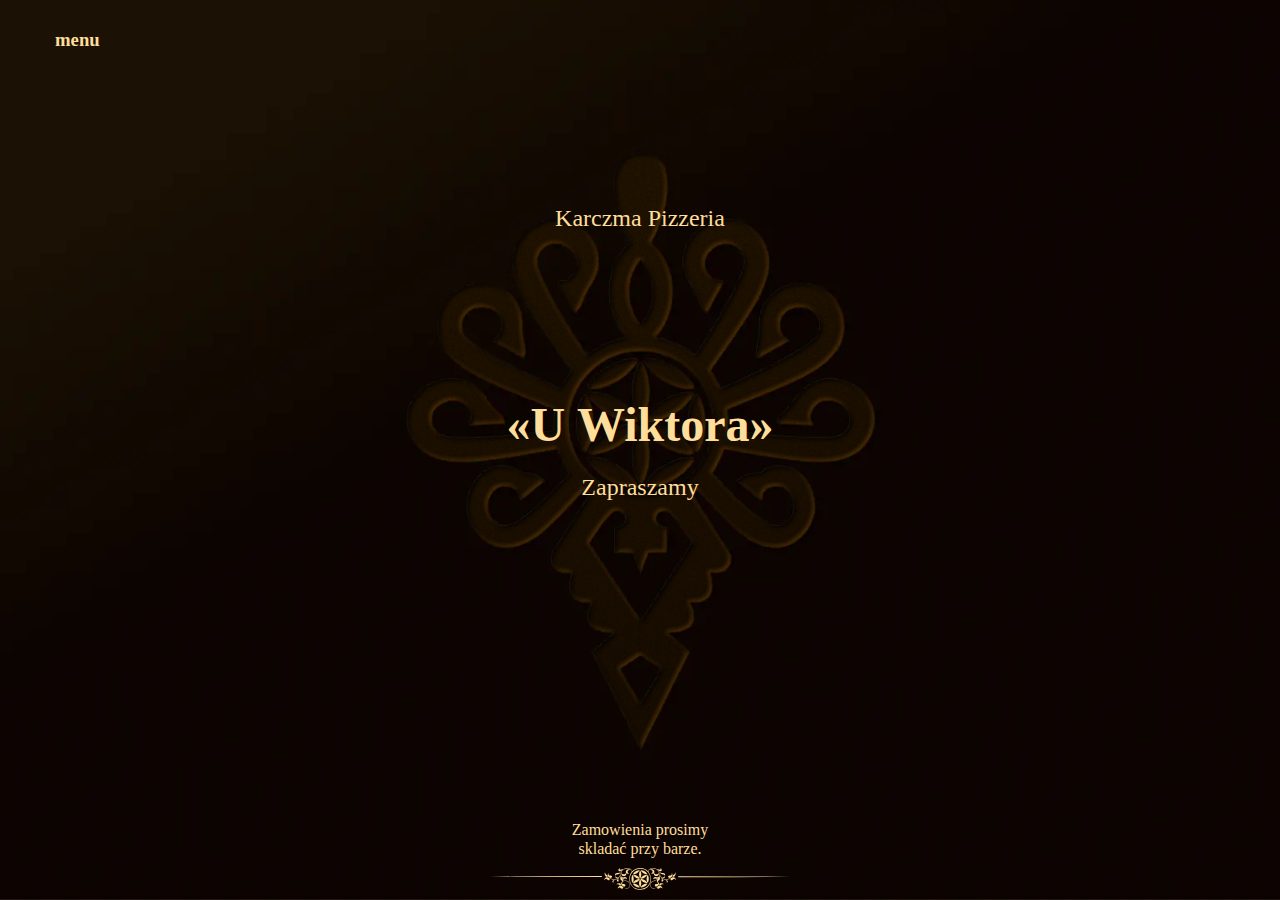
<file: index.html>
<!DOCTYPE html>
<html lang="en">

<head>
  <meta charset="UTF-8">
  <meta http-equiv="X-UA-Compatible" content="IE=edge">
  <meta name="viewport" content="width=device-width, initial-scale=1.0">
  <meta http-equiv="refresh" content="0; URL=app/index.html" />
  <!-- 0 - время через которое произойдёт переадресация, URL
  - непосредственно ссылка -->

  <title>U Wiktora / Menu</title>
</head>

<body>

</body>

</html>
</file>
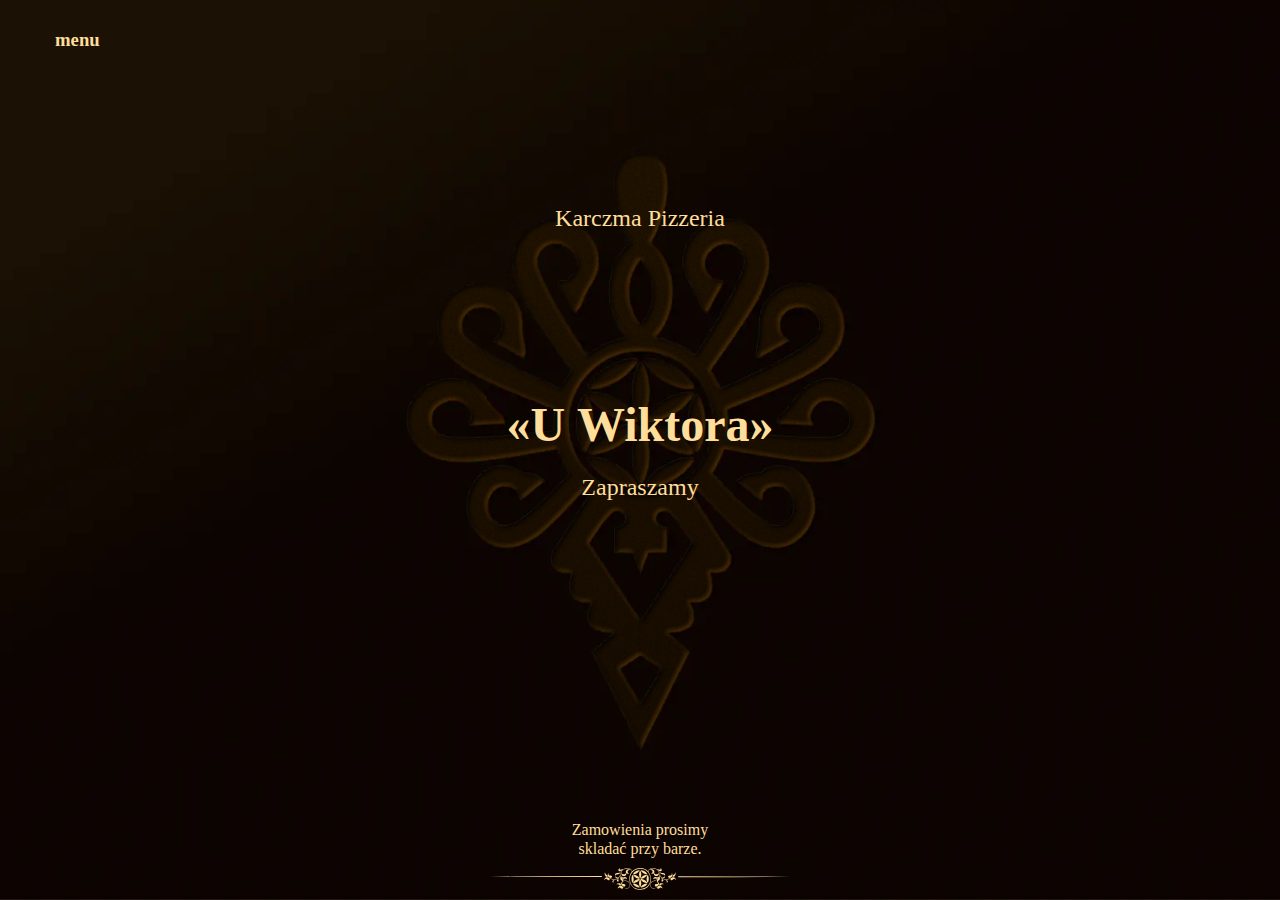
<file: app/index.html>
<!DOCTYPE html>
<html lang="ru" class="page">

<head>
  <meta charset="UTF-8">
  <meta name="viewport" content="width=device-width, initial-scale=1.0">

  <link rel="apple-touch-icon" sizes="180x180" href="favicon/apple-touch-icon.png">
  <link rel="icon" type="image/png" sizes="32x32" href="favicon/favicon-32x32.png">
  <link rel="icon" type="image/png" sizes="16x16" href="favicon/favicon-16x16.png">
  <link rel="manifest" href="favicon/site.webmanifest">
  <link rel="mask-icon" href="favicon/safari-pinned-tab.svg" color="#160b00">
  <meta name="msapplication-TileColor" content="#160b00">
  <meta name="theme-color" content="#160b00">

  <meta http-equiv="X-UA-Compatible" content="ie=edge">

  <title>Menu U Wiktora</title>

  <link rel="preload" href="fonts/ArbutusSlab-Regular.woff2" as="font" type="font/woff2" crossorigin>
  <link rel="stylesheet" href="css/vendor.css">
  <link rel="stylesheet" href="css/main.css">
  <script defer src="js/main.js"></script>
</head>

<body class="page__body">
  <div class="site-container">

    <header class="header">
  <div class="container">
    <div class="header_title">
      <h3>menu</h3>
    </div>
  </div>
</header>

    <section class="main-page">
      <p class="tavern">
        Karczma pizzeria
      </p>
      <h1 class="name-tavern">
        «U Wiktora»
      </h1>

      <p class="subtitle">Zapraszamy</p>
    </section>

    <footer class="footer">
  <div class="container">
    <p class="footer-text">
      Zamowienia prosimy <br> skladać przy barze.
    </p>
    <div class="footer-img">

    </div>
  </div>
</footer>

  </div>
</body>

</html>
</file>
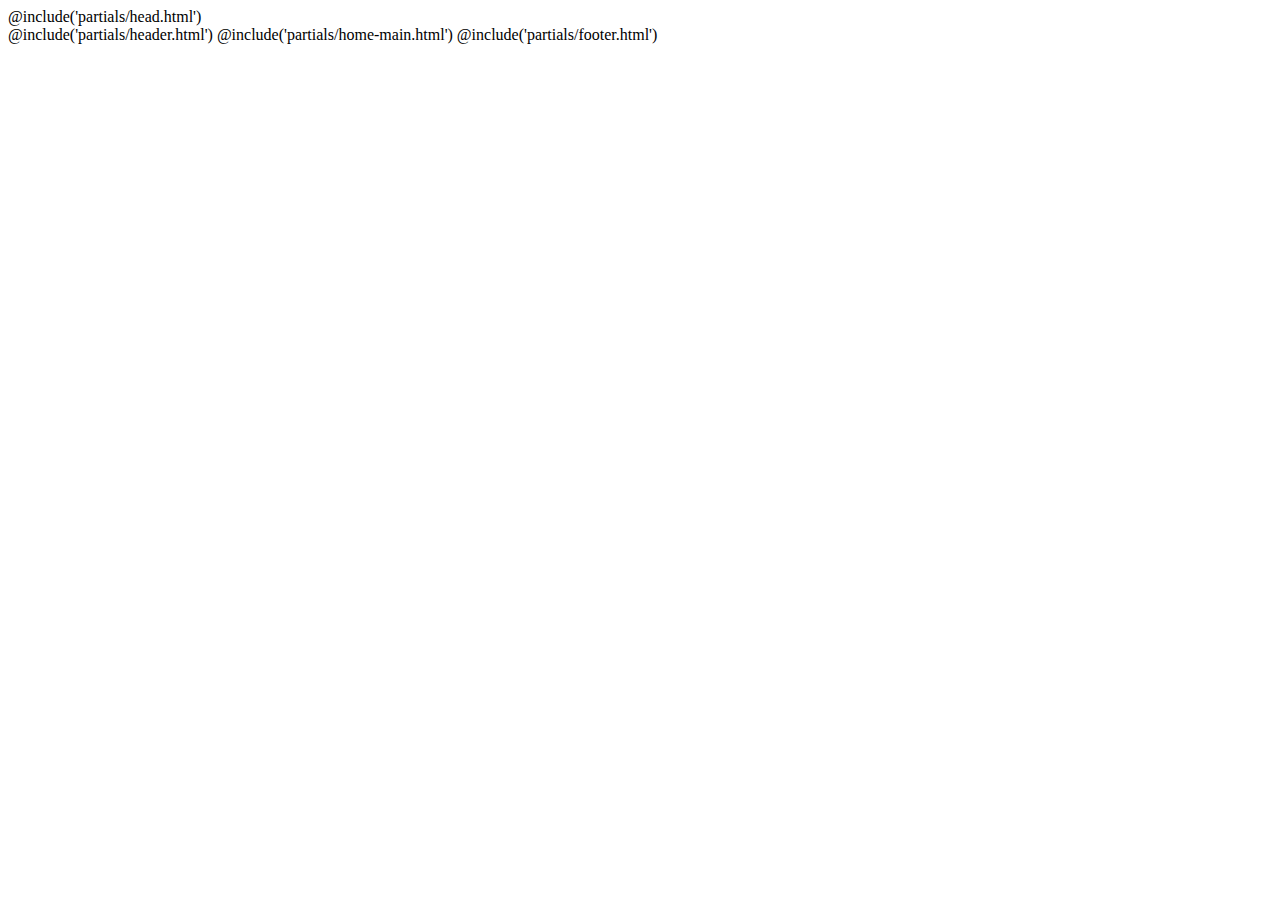
<file: src/index.html>
<!DOCTYPE html>
<html lang="pl-PL" class="page">

@include('partials/head.html')

<body class="page__body">
  <div class="site-container">

    @include('partials/header.html')

    @include('partials/home-main.html')

    @include('partials/footer.html')

  </div>
</body>

</html>
</file>
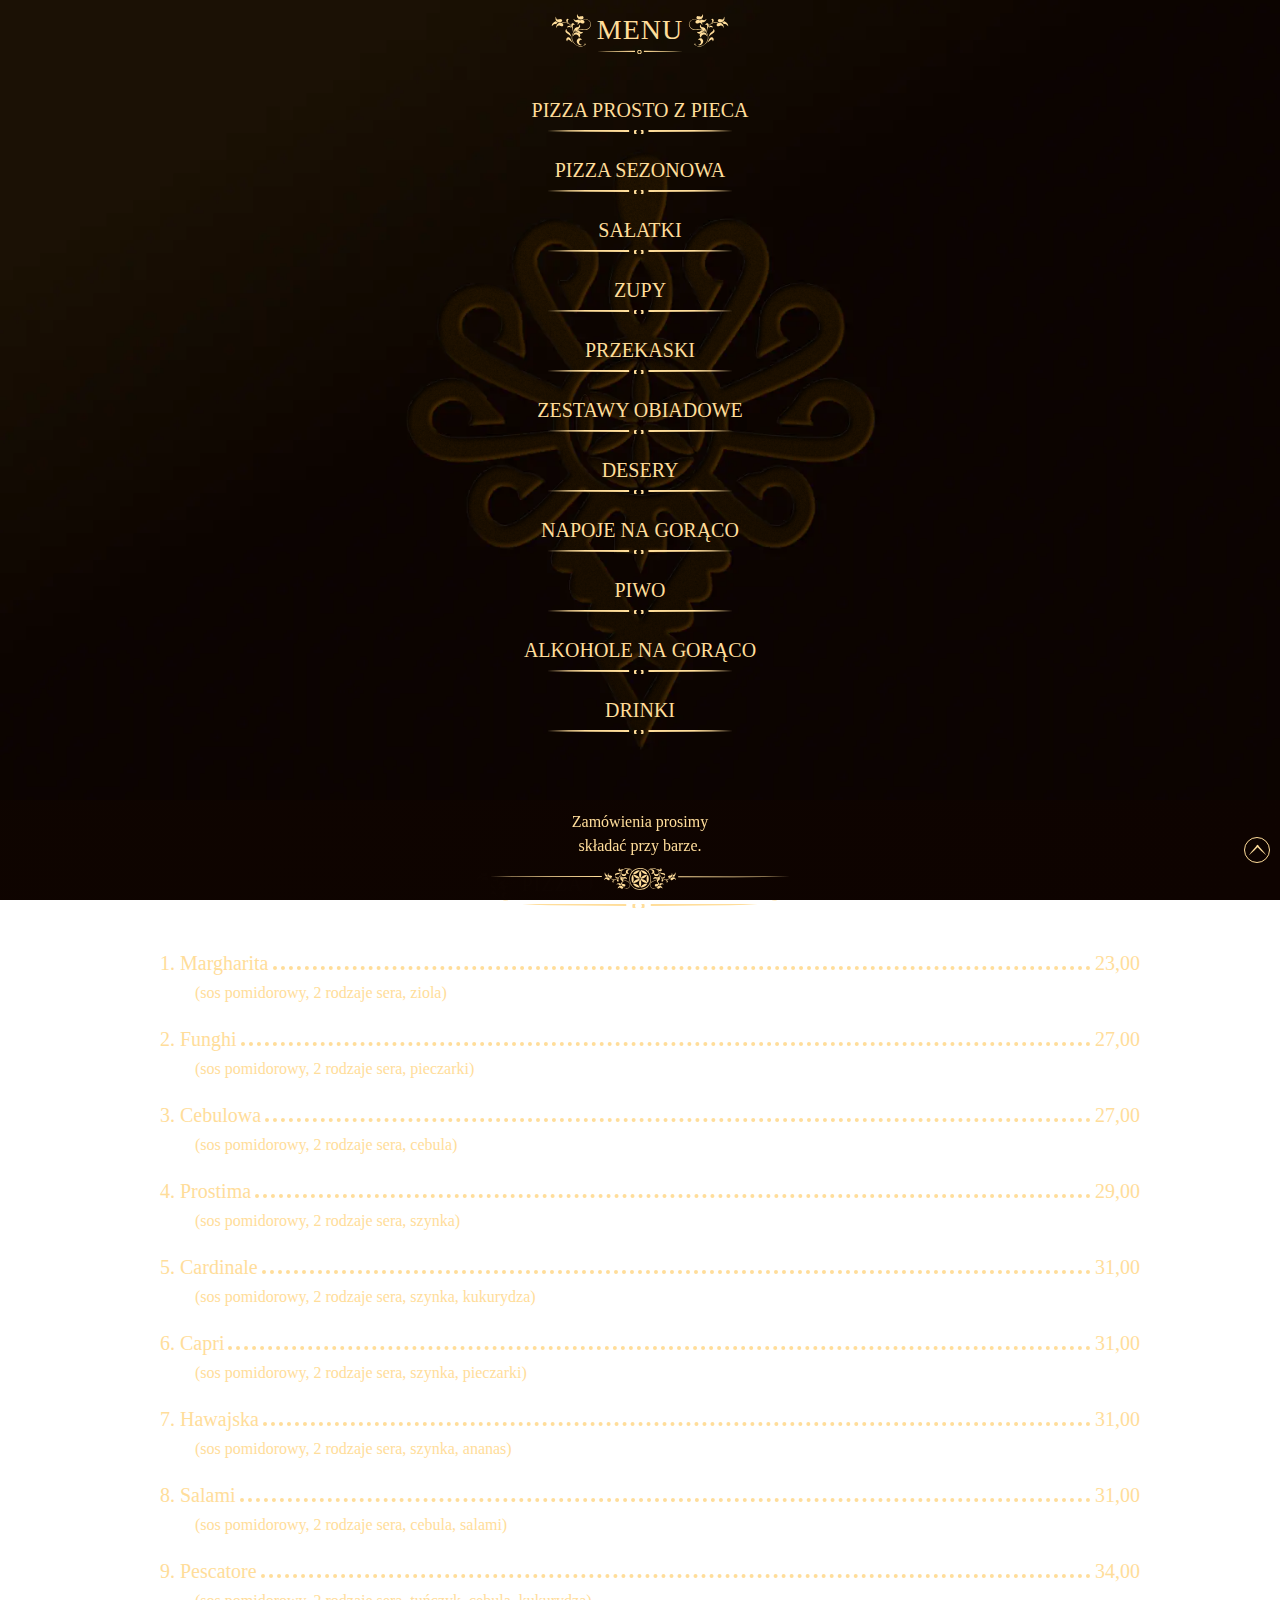
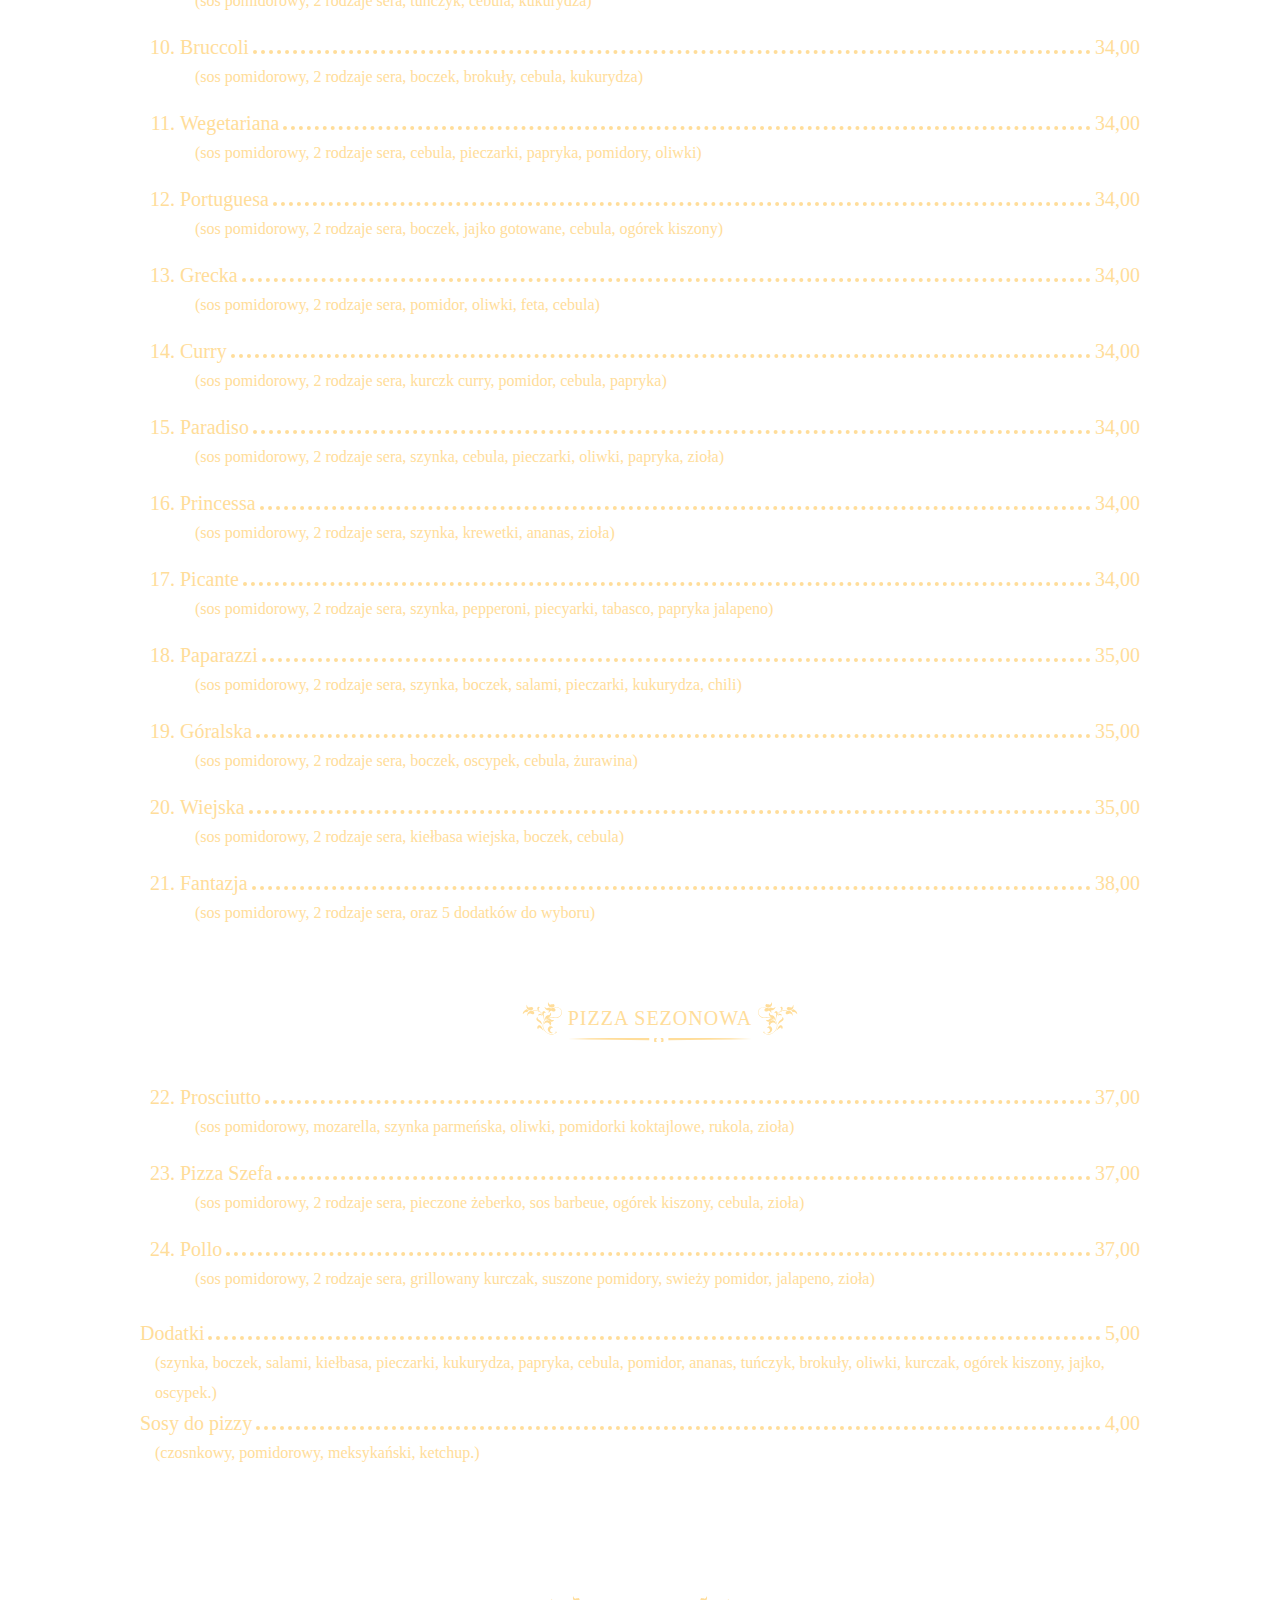
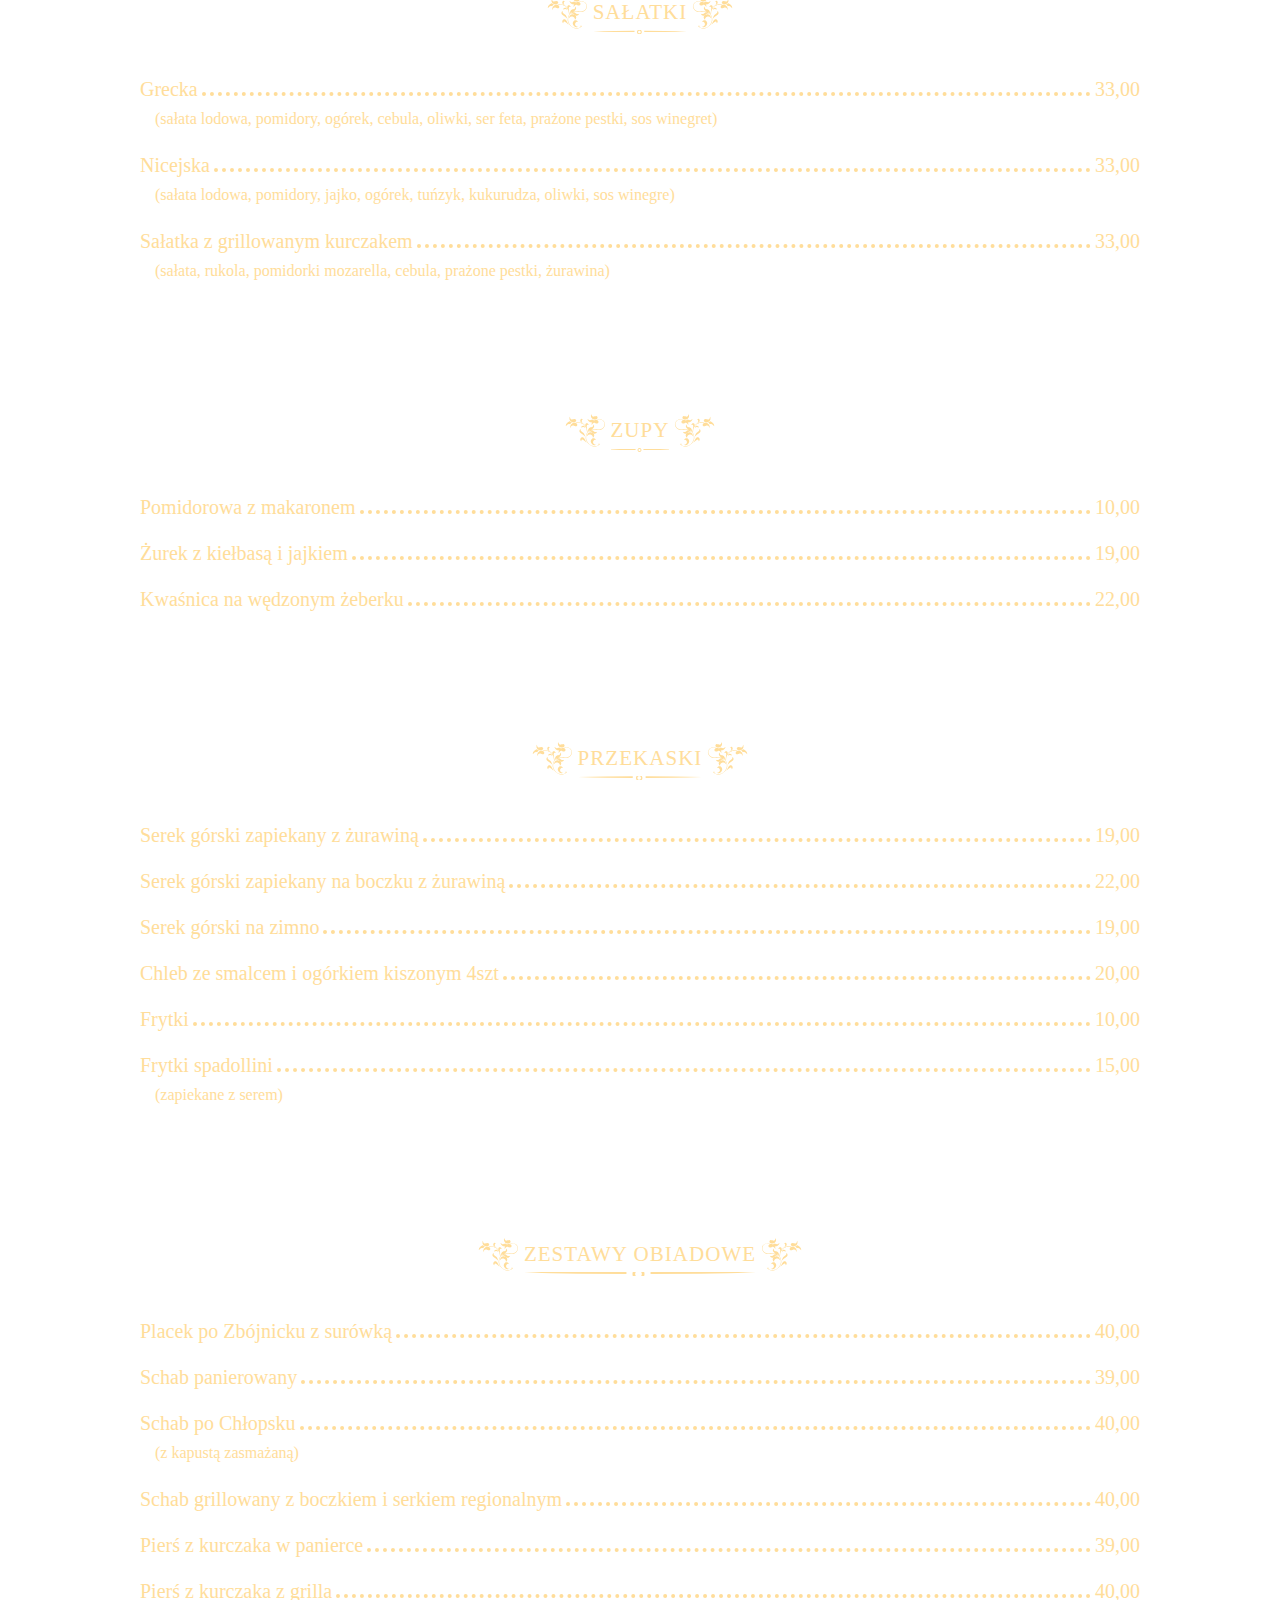
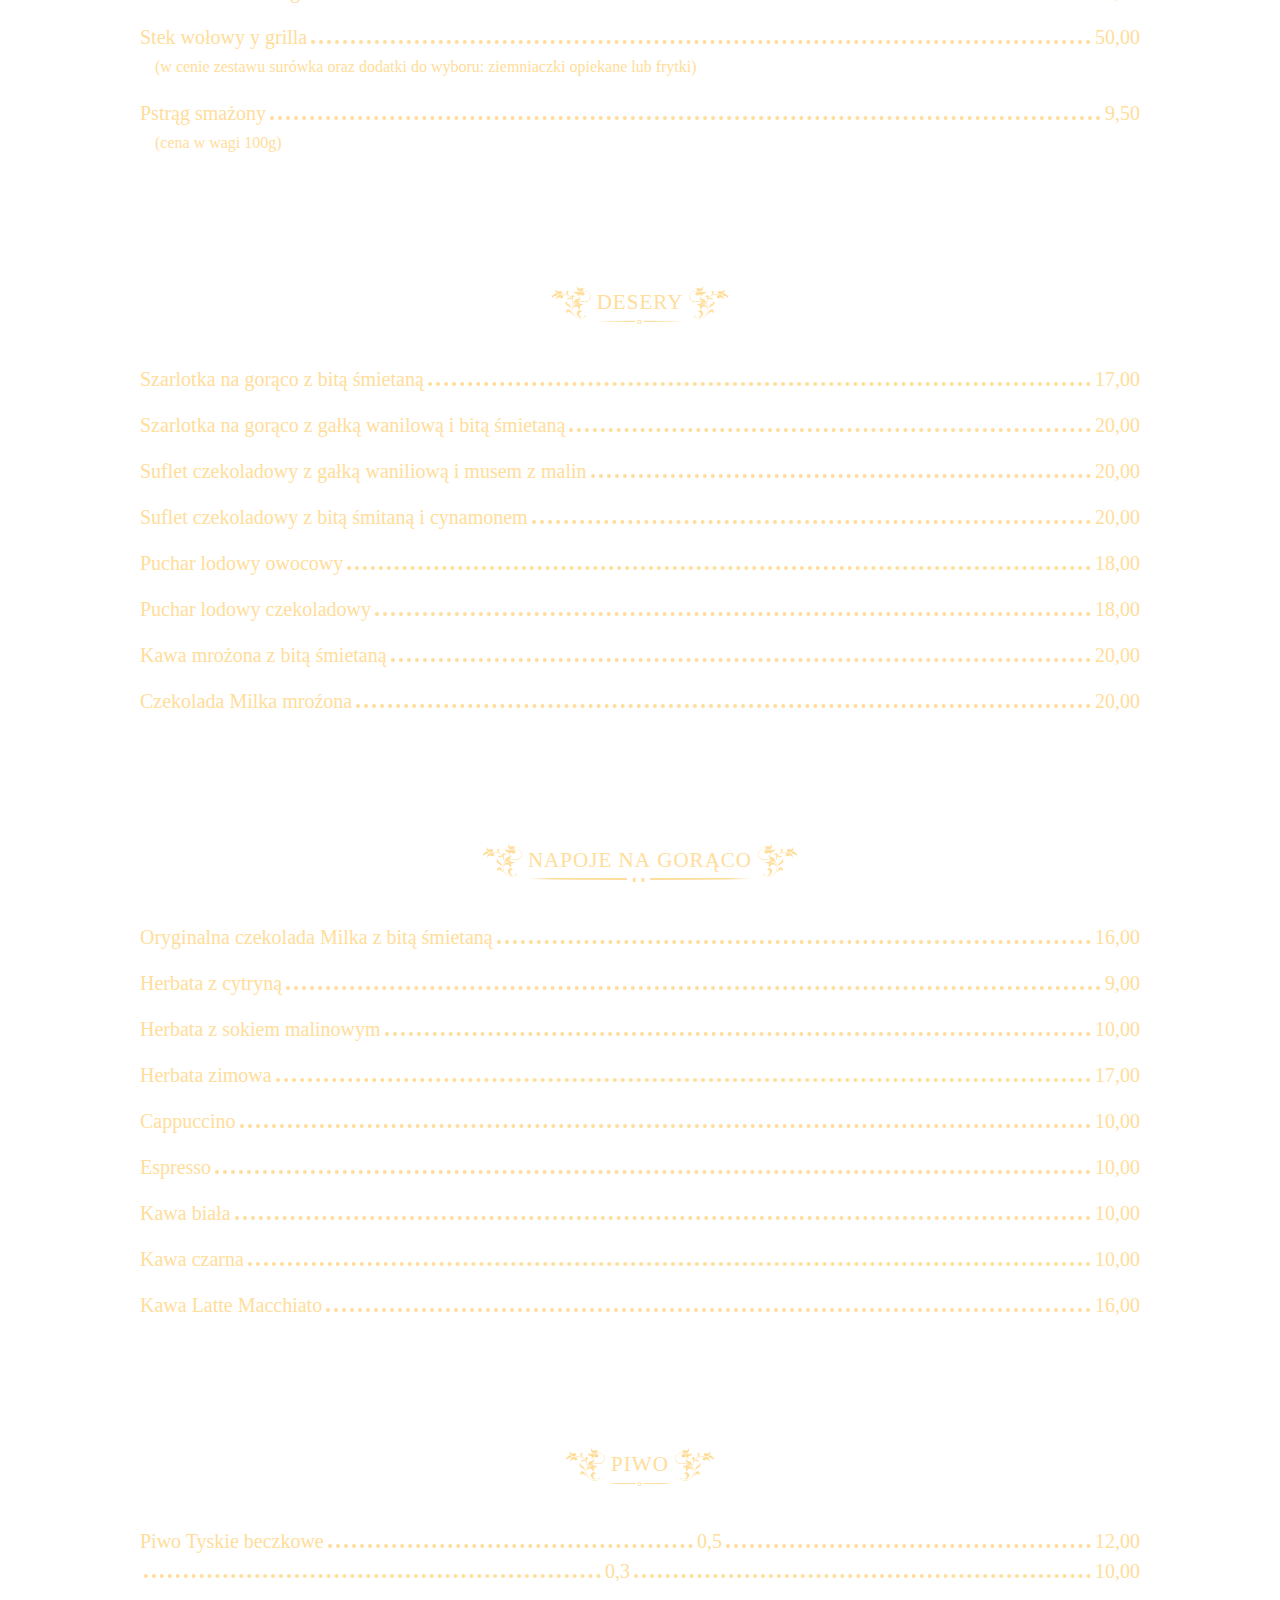
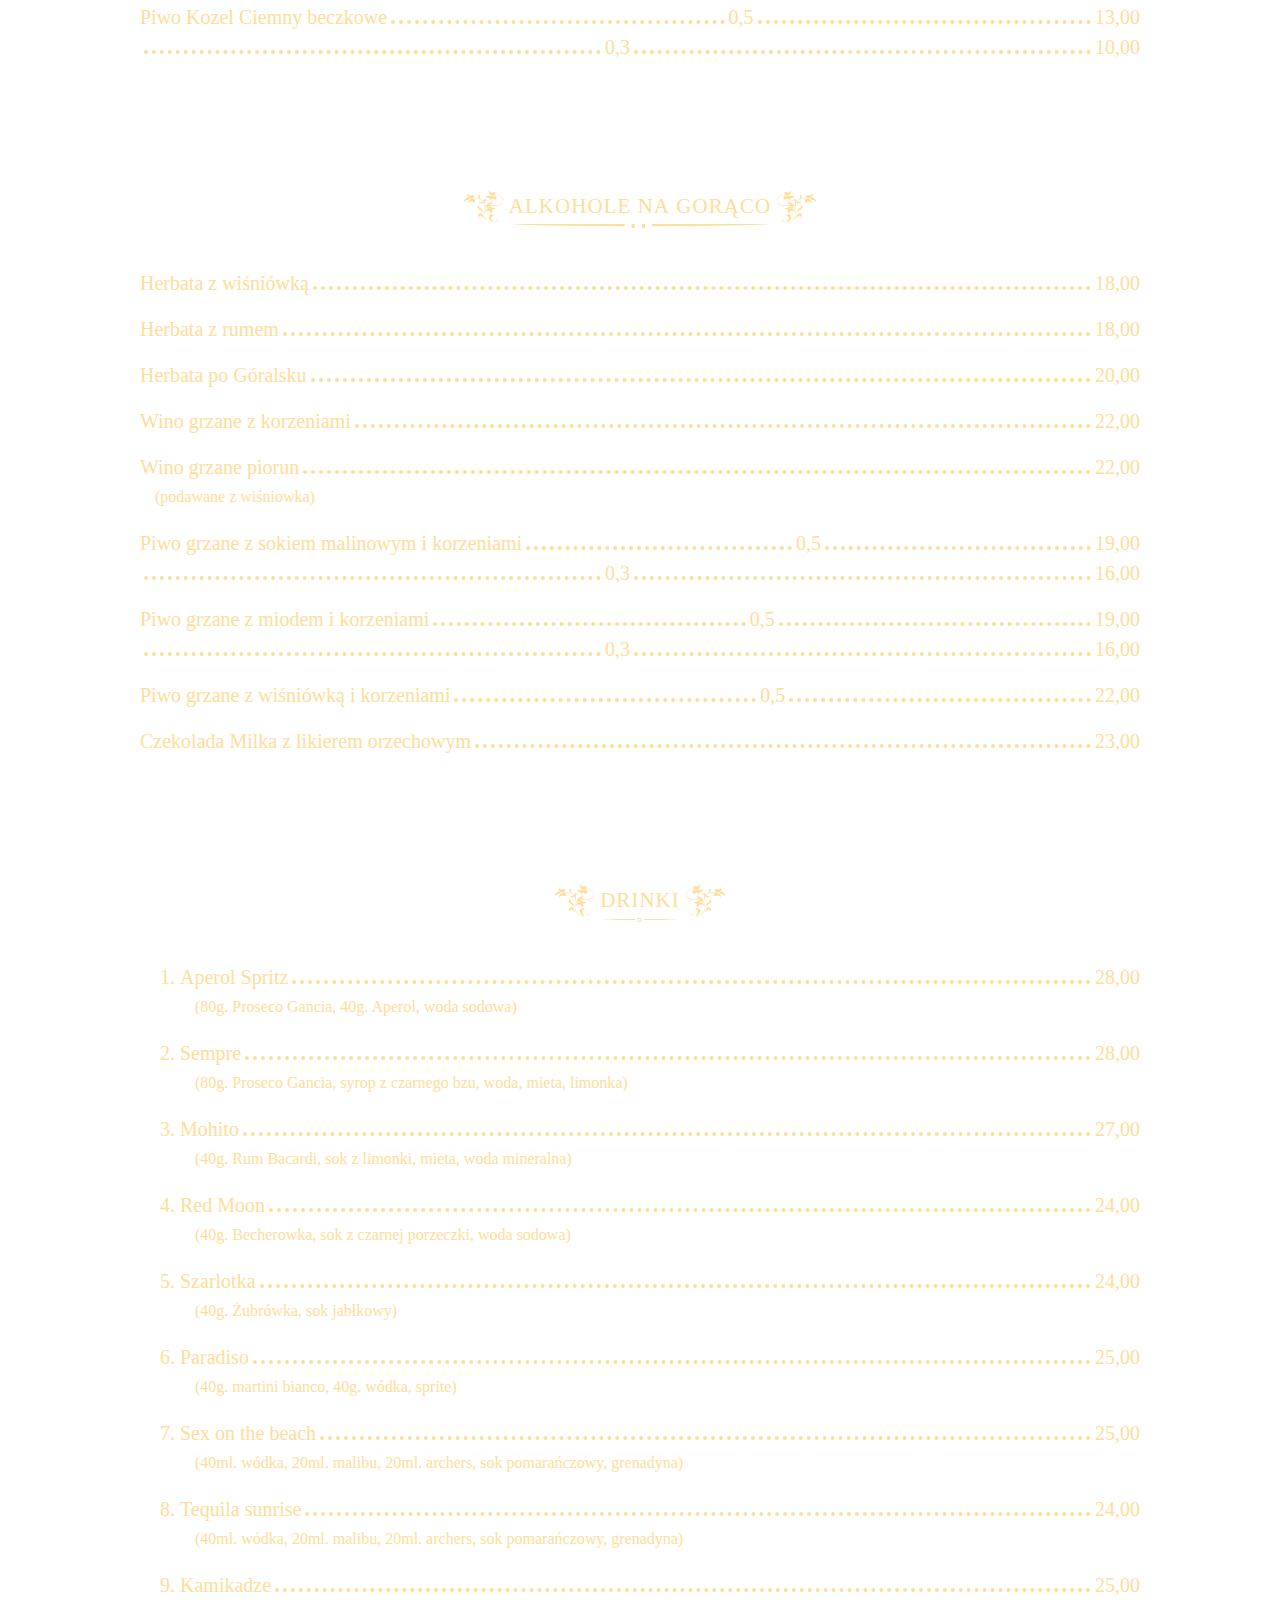
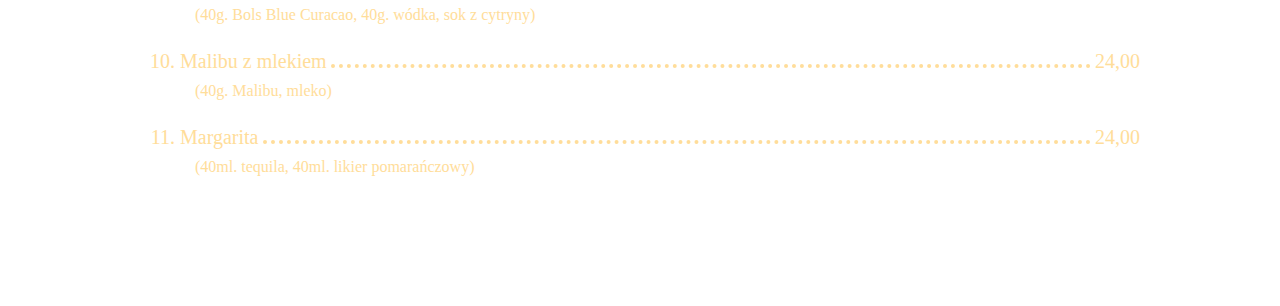
<file: app/menu.html>
<!DOCTYPE html>
<html lang="pl-PL" class="page">

<head>
  <meta charset="UTF-8">
  <meta name="viewport" content="width=device-width, initial-scale=1.0">

  <link rel="apple-touch-icon" sizes="180x180" href="favicon/apple-touch-icon.png">
  <link rel="icon" type="image/png" sizes="32x32" href="favicon/favicon-32x32.png">
  <link rel="icon" type="image/png" sizes="16x16" href="favicon/favicon-16x16.png">
  <link rel="manifest" href="favicon/site.webmanifest">
  <link rel="mask-icon" href="favicon/safari-pinned-tab.svg" color="#160b00">
  <meta name="msapplication-TileColor" content="#160b00">
  <meta name="theme-color" content="#160b00">

  <meta http-equiv="X-UA-Compatible" content="ie=edge">

  <!-- <meta http-equiv="refresh"
    content="0; URL=https://www.figma.com/file/NpbszvsPhvyvxPEkFQyTrm/U-Wiktora?node-id=73%3A2" /> -->
  <!-- 0 - время через которое произойдёт переадресация, URL
  - непосредственно ссылка -->

  <title>Menu U Wiktora</title>

  <link rel="preload" href="fonts/ArbutusSlab-Regular.woff2" as="font" type="font/woff2" crossorigin>
  <link rel="stylesheet" href="css/vendor.css">
  <link rel="stylesheet" href="css/main.css">
  <script defer src="js/main.js"></script>
</head>

<body class="page__body">
  <div class="main-page container">

    <section id="menu" class="menu__nav">
      <nav class="menu-nav">

        <div class="header__title">
          <h3 class="menu__title">menu</h3>
        </div>

        <ul class="list-reset">
          <li><a href="#pizza">pizza prosto z pieca</a></li>
          <li><a href="#seasonal">pizza sezonowa</a></li>
          <li><a href="#salatki">sałatki</a></li>
          <li><a href="#soups">zupy</a></li>
          <li><a href="#snacks">przekaski</a></li>
          <li><a href="#lunches">zestawy obiadowe</a></li>
          <li><a href="#desserts">desery</a></li>
          <li><a href="#hot-drinks">napoje na gorąco</a></li>
          <li><a href="#beer">piwo</a></li>
          <li><a href="#hot-alcohol">alkohole na gorąco</a></li>
          <li><a href="#drinking">drinki</a></li>
        </ul>
      </nav>
    </section>

    <section id="pizza" class="pizza w100procent">
      <div class="header__title ">
        <h3 class="section__title">pizza prosto z pieca</h3>
      </div>

      <ol>
        <li class="list__item">
          <p>Margharita <span class="dots"></span> <span class="price">23,00</span></p>
          <p class="components">(sos pomidorowy, 2 rodzaje sera, ziola)</p>
        </li>
        <li class="list__item">
          <p>Funghi <span class="dots"></span> <span class="price">27,00</span></p>
          <p class="components">(sos pomidorowy, 2 rodzaje sera, pieczarki)</p>
        </li>
        <li class="list__item">
          <p>Cebulowa <span class="dots"></span> <span class="price">27,00</span></p>
          <p class="components">(sos pomidorowy, 2 rodzaje sera, cebula)</p>
        </li>
        <li class="list__item">
          <p>Prostima <span class="dots"></span> <span class="price">29,00</span></p>
          <p class="components">(sos pomidorowy, 2 rodzaje sera, szynka)</p>
        </li>
        <li class="list__item">
          <p>Cardinale <span class="dots"></span> <span class="price">31,00</span></p>
          <p class="components">(sos pomidorowy, 2 rodzaje sera, szynka, kukurydza)</p>
        </li>
        <li class="list__item">
          <p>Capri <span class="dots"></span> <span class="price">31,00</span></p>
          <p class="components">(sos pomidorowy, 2 rodzaje sera, szynka, pieczarki)</p>
        </li>
        <li class="list__item">
          <p>Hawajska <span class="dots"></span> <span class="price">31,00</span></p>
          <p class="components">(sos pomidorowy, 2 rodzaje sera, szynka, ananas)</p>
        </li>
        <li class="list__item">
          <p>Salami <span class="dots"></span> <span class="price">31,00</span></p>
          <p class="components">(sos pomidorowy, 2 rodzaje sera, cebula, salami)</p>
        </li>
        <li class="list__item">
          <p>Pescatore <span class="dots"></span> <span class="price">34,00</span></p>
          <p class="components">(sos pomidorowy, 2 rodzaje sera, tuńczyk, cebula, kukurydza)</p>
        </li>
        <li class="list__item">
          <p>Bruccoli <span class="dots"></span> <span class="price">34,00</span></p>
          <p class="components">(sos pomidorowy, 2 rodzaje sera, boczek, brokuły, cebula, kukurydza)</p>
        </li>
        <li class="list__item">
          <p>Wegetariana <span class="dots"></span> <span class="price">34,00</span></p>
          <p class="components">(sos pomidorowy, 2 rodzaje sera, cebula, pieczarki, papryka, pomidory, oliwki)</p>
        </li>
        <li class="list__item">
          <p>Portuguesa <span class="dots"></span> <span class="price">34,00</span></p>
          <p class="components">(sos pomidorowy, 2 rodzaje sera, boczek,
            jajko gotowane, cebula, ogórek kiszony)</p>
        </li>
        <li class="list__item">
          <p>Grecka <span class="dots"></span> <span class="price">34,00</span></p>
          <p class="components">(sos pomidorowy, 2 rodzaje sera, pomidor, oliwki, feta, cebula)</p>
        </li>
        <li class="list__item">
          <p>Curry <span class="dots"></span> <span class="price">34,00</span></p>
          <p class="components">(sos pomidorowy, 2 rodzaje sera, kurczk curry,
            pomidor, cebula, papryka)</p>
        </li>
        <li class="list__item">
          <p>Paradiso <span class="dots"></span> <span class="price">34,00</span></p>
          <p class="components">(sos pomidorowy, 2 rodzaje sera, szynka, cebula,
            pieczarki, oliwki, papryka, zioła)</p>
        </li>
        <li class="list__item">
          <p>Princessa <span class="dots"></span> <span class="price">34,00</span></p>
          <p class="components">(sos pomidorowy, 2 rodzaje sera, szynka, krewetki, ananas, zioła)</p>
        </li>
        <li class="list__item">
          <p>Picante <span class="dots"></span> <span class="price">34,00</span></p>
          <p class="components">(sos pomidorowy, 2 rodzaje sera, szynka, pepperoni, piecyarki, tabasco, papryka
            jalapeno)</p>
        </li>
        <li class="list__item">
          <p>Paparazzi <span class="dots"></span> <span class="price">35,00</span></p>
          <p class="components">(sos pomidorowy, 2 rodzaje sera, szynka, boczek, salami, pieczarki, kukurydza, chili)
          </p>
        </li>
        <li class="list__item">
          <p>Góralska <span class="dots"></span> <span class="price">35,00</span></p>
          <p class="components">(sos pomidorowy, 2 rodzaje sera, boczek, oscypek, cebula, żurawina)
          </p>
        </li>
        <li class="list__item">
          <p>Wiejska <span class="dots"></span> <span class="price">35,00</span></p>
          <p class="components">(sos pomidorowy, 2 rodzaje sera, kiełbasa wiejska, boczek, cebula)
          </p>
        </li>
        <li class="list__item lis__item-mb">
          <p>Fantazja <span class="dots"></span> <span class="price">38,00</span></p>
          <p class="components">(sos pomidorowy, 2 rodzaje sera, oraz 5 dodatków do wyboru)
          </p>
        </li>

        <div id="seasonal" class="header__title">
          <h3 class="section__title">PIZZA SEZONOWA</h3>
        </div>

        <li class="list__item">
          <p>Prosciutto <span class="dots"></span> <span class="price">37,00</span></p>
          <p class="components">(sos pomidorowy, mozarella, szynka parmeńska,
            oliwki, pomidorki koktajlowe, rukola, zioła)
          </p>
        </li>
        <li class="list__item">
          <p>Pizza Szefa <span class="dots"></span> <span class="price">37,00</span></p>
          <p class="components">(sos pomidorowy, 2 rodzaje sera, pieczone żeberko, sos barbeue, ogórek kiszony, cebula,
            zioła)
          </p>
        </li>
        <li class="list__item">
          <p>Pollo <span class="dots"></span> <span class="price">37,00</span></p>
          <p class="components">(sos pomidorowy, 2 rodzaje sera, grillowany kurczak, suszone pomidory, swieży pomidor,
            jalapeno, zioła)
          </p>
        </li>
      </ol>

      <div class="list__item">
        <p>Dodatki <span class="dots"></span> <span class="price">5,00</span></p>
        <p class="components">
          (szynka, boczek, salami, kiełbasa, pieczarki, kukurydza, papryka, cebula, pomidor, ananas, tuńczyk, brokuły,
          oliwki, kurczak, ogórek kiszony, jajko, oscypek.)
        </p>
        <p>Sosy do pizzy <span class="dots"></span> <span class="price">4,00</span></p>
        <p class="components lis__item-mb">
          (czosnkowy, pomidorowy, meksykański, ketchup.)
        </p>
      </div>
    </section>

    <section id="salatki" class="w100procent">
      <div class="header__title ">
        <h3>sałatki</h3>
      </div>
      <ul class="list-reset">
        <li class="list__item">
          <p>Grecka <span class=" dots"></span> <span class="price">33,00</span></p>
          <p class="components">(sałata lodowa, pomidory, ogórek, cebula, oliwki, ser feta, prażone pestki, sos
            winegret)
          </p>
        </li>
        <li class="list__item">
          <p>Nicejska <span class=" dots"></span> <span class="price">33,00</span></p>
          <p class="components">(sałata lodowa, pomidory, jajko, ogórek, tuńzyk, kukurudza, oliwki, sos winegre)
          </p>
        </li>
        <li class="list__item">
          <p>Sałatka z grillowanym kurczakem <span class=" dots"></span> <span class="price">33,00</span></p>
          <p class="components">(sałata, rukola, pomidorki mozarella, cebula, prażone pestki, żurawina)
          </p>
        </li>
      </ul>
    </section>

    <section id="soups" class="w100procent">
      <div class="header__title ">
        <h3>zupy</h3>
      </div>
      <ul class="list-reset">
        <li class="list__item">
          <p>Pomidorowa z makaronem <span class="dots"></span> <span class="price">10,00</span></p>
        </li>
        <li class="list__item">
          <p>Żurek z kiełbasą i jajkiem <span class="dots"></span> <span class="price">19,00</span></p>
        </li>
        <li class="list__item">
          <p><span>Kwaśnica na wędzonym żeberku</span> <span class="dots"></span> <span class="price">22,00</span></p>
        </li>
      </ul>
    </section>

    <section id="snacks" class="w100procent">
      <div class="header__title ">
        <h3>przekaski</h3>
      </div>
      <ul class="list-reset">
        <li class="list__item">
          <p>Serek górski zapiekany z żurawiną <span class="dots"></span> <span class="price">19,00</span></p>
        </li>
        <li class="list__item">
          <p>Serek górski zapiekany na boczku z żurawiną <span class="dots"></span> <span class="price">22,00</span></p>
        </li>
        <li class="list__item">
          <p>Serek górski na zimno <span class="dots"></span> <span class="price">19,00</span></p>
        </li>
        <li class="list__item">
          <p>Chleb ze smalcem i ogórkiem kiszonym 4szt <span class="dots"></span> <span class="price">20,00</span></p>
        </li>
        <li class="list__item">
          <p>Frytki <span class="dots"></span> <span class="price">10,00</span></p>
        </li>
        <li class="list__item">
          <p>Frytki spadollini <span class="dots"></span> <span class="price">15,00</span></p>
          <p class="components">(zapiekane z serem)</p>
        </li>
      </ul>
    </section>

    <section id="lunches" class="w100procent">
      <div class="header__title ">
        <h3>zestawy obiadowe</h3>
      </div>
      <ul class="list-reset">
        <li class="list__item">
          <p>Placek po Zbójnicku z surówką <span class="dots"></span> <span class="price">40,00</span></p>
        </li>
        <li class="list__item">
          <p>Schab panierowany <span class="dots"></span> <span class="price">39,00</span></p>
        </li>
        <li class="list__item">
          <p>Schab po Chłopsku <span class="dots"></span> <span class="price">40,00</span></p>
          <p class="components">(z kapustą zasmażaną)</p>
        </li>
        <li class="list__item">
          <p>Schab grillowany z boczkiem i serkiem regionalnym<span class="dots"></span> <span
              class="price">40,00</span></p>
        </li>
        <li class="list__item">
          <p>Pierś z kurczaka w panierce <span class="dots"></span> <span class="price">39,00</span></p>
        </li>
        <li class="list__item">
          <p>Pierś z kurczaka z grilla <span class="dots"></span> <span class="price">40,00</span></p>
        </li>
        <li class="list__item">
          <p>Stek wołowy y grilla <span class="dots"></span> <span class="price">50,00</span></p>
          <p class="components">(w cenie zestawu surówka oraz dodatki do wyboru: ziemniaczki opiekane lub frytki)</p>
        </li>
        <li class="list__item">
          <p>Pstrąg smażony <span class="dots"></span> <span class="price">9,50</span></p>
          <p class="components">(cena w wagi 100g)</p>
        </li>
      </ul>
    </section>

    <section id="desserts" class="w100procent">
      <div class="header__title ">
        <h3>desery</h3>
      </div>
      <ul class="list-reset">
        <li class="list__item">
          <p>Szarlotka na gorąco z bitą śmietaną <span class="dots"></span> <span class="price">17,00</span></p>
        </li>
        <li class="list__item">
          <p>Szarlotka na gorąco z gałką wanilową i bitą śmietaną <span class="dots"></span> <span
              class="price">20,00</span></p>
        </li>
        <li class="list__item">
          <p>Suflet czekoladowy z gałką waniliową i musem z malin <span class="dots"></span> <span
              class="price">20,00</span></p>
        </li>
        <li class="list__item">
          <p>Suflet czekoladowy z bitą śmitaną i cynamonem <span class="dots"></span> <span class="price">20,00</span>
          </p>
        </li>
        <li class="list__item">
          <p>Puchar lodowy owocowy <span class="dots"></span> <span class="price">18,00</span>
          </p>
        </li>
        <li class="list__item">
          <p>Puchar lodowy czekoladowy <span class="dots"></span> <span class="price">18,00</span>
          </p>
        </li>
        <li class="list__item">
          <p>Kawa mrożona z bitą śmietaną <span class="dots"></span> <span class="price">20,00</span>
          </p>
        </li>
        <li class="list__item">
          <p>Czekolada Milka mroźona <span class="dots"></span> <span class="price">20,00</span>
          </p>
        </li>
      </ul>
    </section>

    <section id="hot-drinks" class="w100procent">
      <div class="header__title ">
        <h3>napoje na gorąco</h3>
      </div>
      <ul class="list-reset">
        <li class="list__item">
          <p>Oryginalna czekolada Milka z bitą śmietaną <span class="dots"></span> <span class="price">16,00</span></p>
        </li>
        <li class="list__item">
          <p>Herbata z cytryną <span class="dots"></span> <span class="price">9,00</span></p>
        </li>
        <li class="list__item">
          <p>Herbata z sokiem malinowym <span class="dots"></span> <span class="price">10,00</span></p>
        </li>
        <li class="list__item">
          <p>Herbata zimowa <span class="dots"></span> <span class="price">17,00</span></p>
        </li>
        <li class="list__item">
          <p>Cappuccino <span class="dots"></span> <span class="price">10,00</span></p>
        </li>
        <li class="list__item">
          <p>Espresso <span class="dots"></span> <span class="price">10,00</span></p>
        </li>
        <li class="list__item">
          <p>Kawa biała <span class="dots"></span> <span class="price">10,00</span></p>
        </li>
        <li class="list__item">
          <p>Kawa czarna <span class="dots"></span> <span class="price">10,00</span></p>
        </li>
        <li class="list__item">
          <p>Kawa Latte Macchiato <span class="dots"></span> <span class="price">16,00</span></p>
        </li>
      </ul>
    </section>

    <section id="beer" class="w100procent">
      <div class="header__title ">
        <h3>piwo</h3>
      </div>
      <ul class="list-reset">
        <li class="list__item">
          <p>Piwo Tyskie beczkowe <span class="dots"></span>0,5<span class="dots"></span> <span
              class="price">12,00</span></p>
          <p> <span class="dots"></span>0,3<span class="dots"></span> <span class="price">10,00</span></p>
        </li>
        <li class="list__item">
          <p>Piwo Kozel Ciemny beczkowe <span class="dots"></span>0,5<span class="dots"></span> <span
              class="price">13,00</span></p>
          <p> <span class="dots"></span>0,3<span class="dots"></span> <span class="price">10,00</span></p>
        </li>
      </ul>
    </section>

    <section id="hot-alcohol" class="w100procent">
      <div class="header__title ">
        <h3>alkohole na gorąco</h3>
      </div>
      <ul class="list-reset">
        <li class="list__item">
          <p>Herbata z wiśniówką <span class="dots"></span> <span class="price">18,00</span></p>
        </li>
        <li class="list__item">
          <p>Herbata z rumem <span class="dots"></span> <span class="price">18,00</span></p>
        </li>
        <li class="list__item">
          <p>Herbata po Góralsku <span class="dots"></span> <span class="price">20,00</span></p>
        </li>
        <li class="list__item">
          <p>Wino grzane z korzeniami <span class="dots"></span> <span class="price">22,00</span></p>
        </li>
        <li class="list__item">
          <p>Wino grzane piorun <span class="dots"></span> <span class="price">22,00</span></p>
          <p class="components">(podawane z wiśniowka)</p>
        </li>

        <li class="list__item">
          <p>Piwo grzane z sokiem malinowym i korzeniami <span class="dots"></span>0,5<span class="dots"></span> <span
              class="price">19,00</span></p>
          <p> <span class="dots"></span>0,3<span class="dots"></span> <span class="price">16,00</span></p>
        </li>
        <li class="list__item">
          <p>Piwo grzane z miodem i korzeniami <span class="dots"></span>0,5<span class="dots"></span> <span
              class="price">19,00</span></p>
          <p> <span class="dots"></span>0,3<span class="dots"></span> <span class="price">16,00</span></p>
        </li>
        <li class="list__item">
          <p>Piwo grzane z wiśniówką i korzeniami <span class="dots"></span>0,5<span class="dots"></span> <span
              class="price">22,00</span></p>
        </li>
        <li class="list__item">
          <p>Czekolada Milka z likierem orzechowym<span class="dots"></span> <span class="price">23,00</span></p>
        </li>

      </ul>
    </section>

    <section id="drinking" class="w100procent">
      <div class="header__title ">
        <h3>drinki</h3>
      </div>
      <ol>
        <li class="list__item">
          <p>Aperol Spritz <span class="dots"></span> <span class="price">28,00</span></p>
          <p class="components">(80g. Proseco Gancia, 40g. Aperol, woda sodowa)</p>
        </li>
        <li class="list__item">
          <p>Sempre <span class="dots"></span> <span class="price">28,00</span></p>
          <p class="components">
            (80g. Proseco Gancia, syrop z czarnego bzu, woda, mieta, limonka)
          </p>
        </li>
        <li class="list__item">
          <p>Mohito <span class="dots"></span> <span class="price">27,00</span></p>
          <p class="components">
            (40g. Rum Bacardi, sok z limonki, mieta, woda mineralna)
          </p>
        </li>
        <li class="list__item">
          <p>Red Moon <span class="dots"></span> <span class="price">24,00</span></p>
          <p class="components">
            (40g. Becherowka, sok z czarnej porzeczki, woda sodowa)
          </p>
        </li>
        <li class="list__item">
          <p>Szarlotka <span class="dots"></span> <span class="price">24,00</span></p>
          <p class="components">
            (40g. Żubrówka, sok jabłkowy)
          </p>
        </li>
        <li class="list__item">
          <p>Paradiso <span class="dots"></span> <span class="price">25,00</span></p>
          <p class="components">
            (40g. martini bianco, 40g. wódka, sprite)
          </p>
        </li>
        <li class="list__item">
          <p>Sex on the beach <span class="dots"></span> <span class="price">25,00</span></p>
          <p class="components">
            (40ml. wódka, 20ml. malibu, 20ml. archers, sok pomarańczowy, grenadyna)
          </p>
        </li>
        <li class="list__item">
          <p>Tequila sunrise <span class="dots"></span> <span class="price">24,00</span></p>
          <p class="components">
            (40ml. wódka, 20ml. malibu, 20ml. archers, sok pomarańczowy, grenadyna)
          </p>
        </li>
        <li class="list__item">
          <p>Kamikadze <span class="dots"></span> <span class="price">25,00</span></p>
          <p class="components">
            (40g. Bols Blue Curacao, 40g. wódka, sok z cytryny)
          </p>
        </li>
        <li class="list__item">
          <p>Malibu z mlekiem <span class="dots"></span> <span class="price">24,00</span></p>
          <p class="components">
            (40g. Malibu, mleko)
          </p>
        </li>
        <li class="list__item">
          <p>Margarita <span class="dots"></span> <span class="price">24,00</span></p>
          <p class="components">
            (40ml. tequila, 40ml. likier pomarańczowy)
          </p>
        </li>
      </ol>
    </section>

    <footer class="footer footer-menu">
      <div class="container">
        <p class="footer-text">
          Zamówienia prosimy <br> składać przy barze.
        </p>
        <div class="footer-img">

        </div>
      </div>
      <button class="btn-reset btn__up">
        <a class="btn__up-link" href="#menu"></a>
      </button>
    </footer>
</body>

</html>
</file>
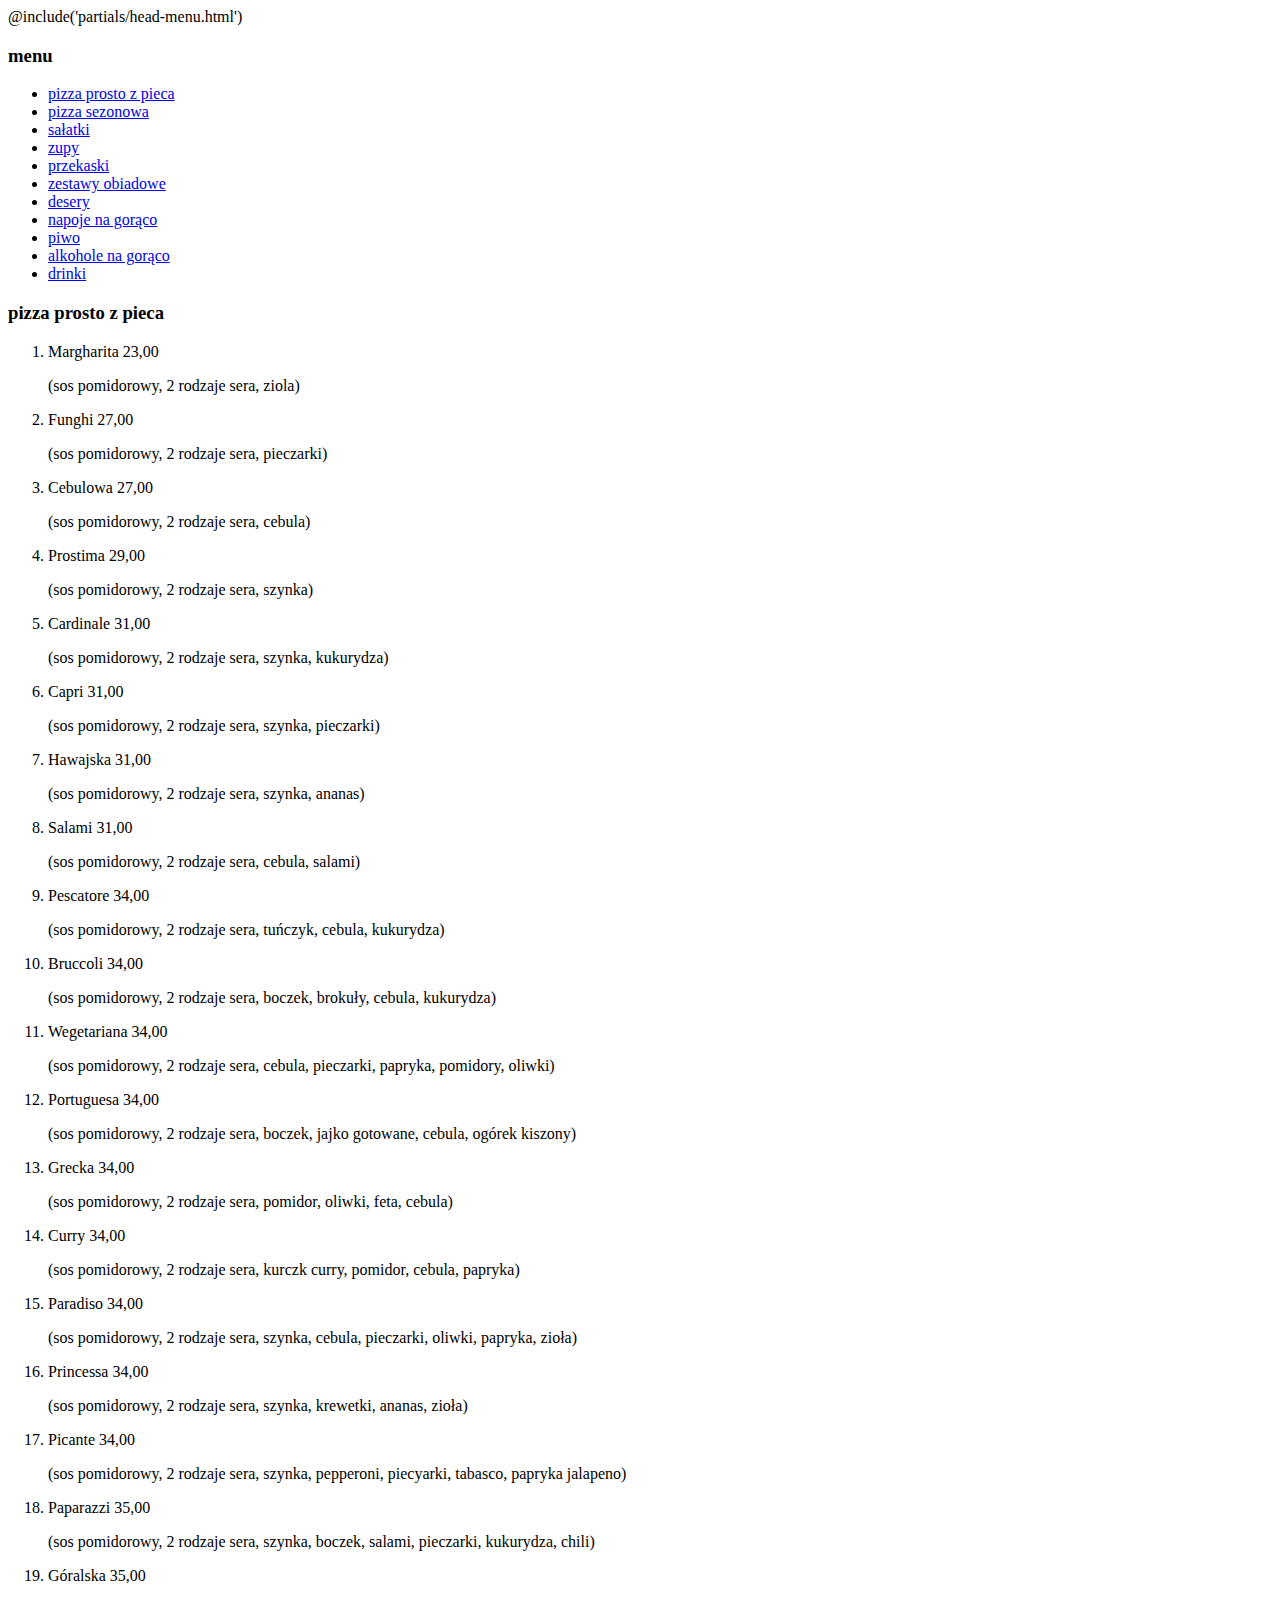
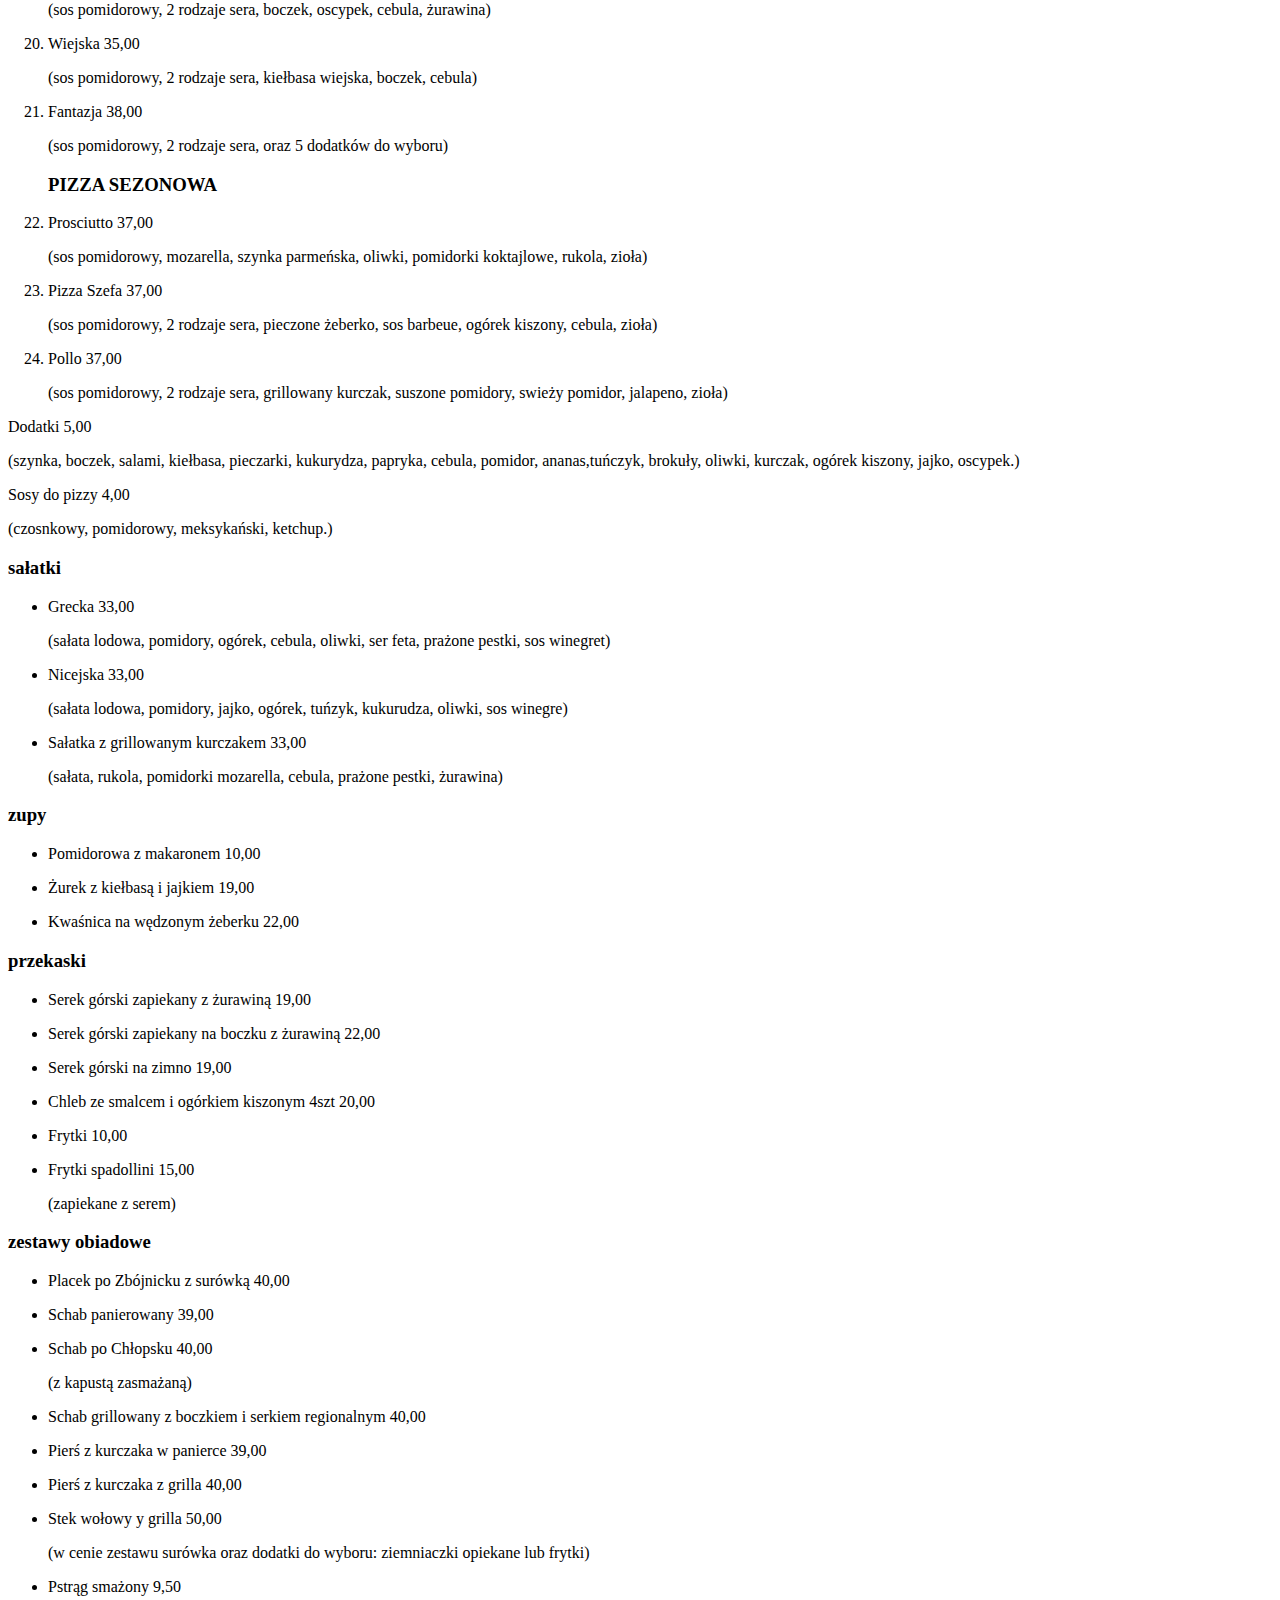
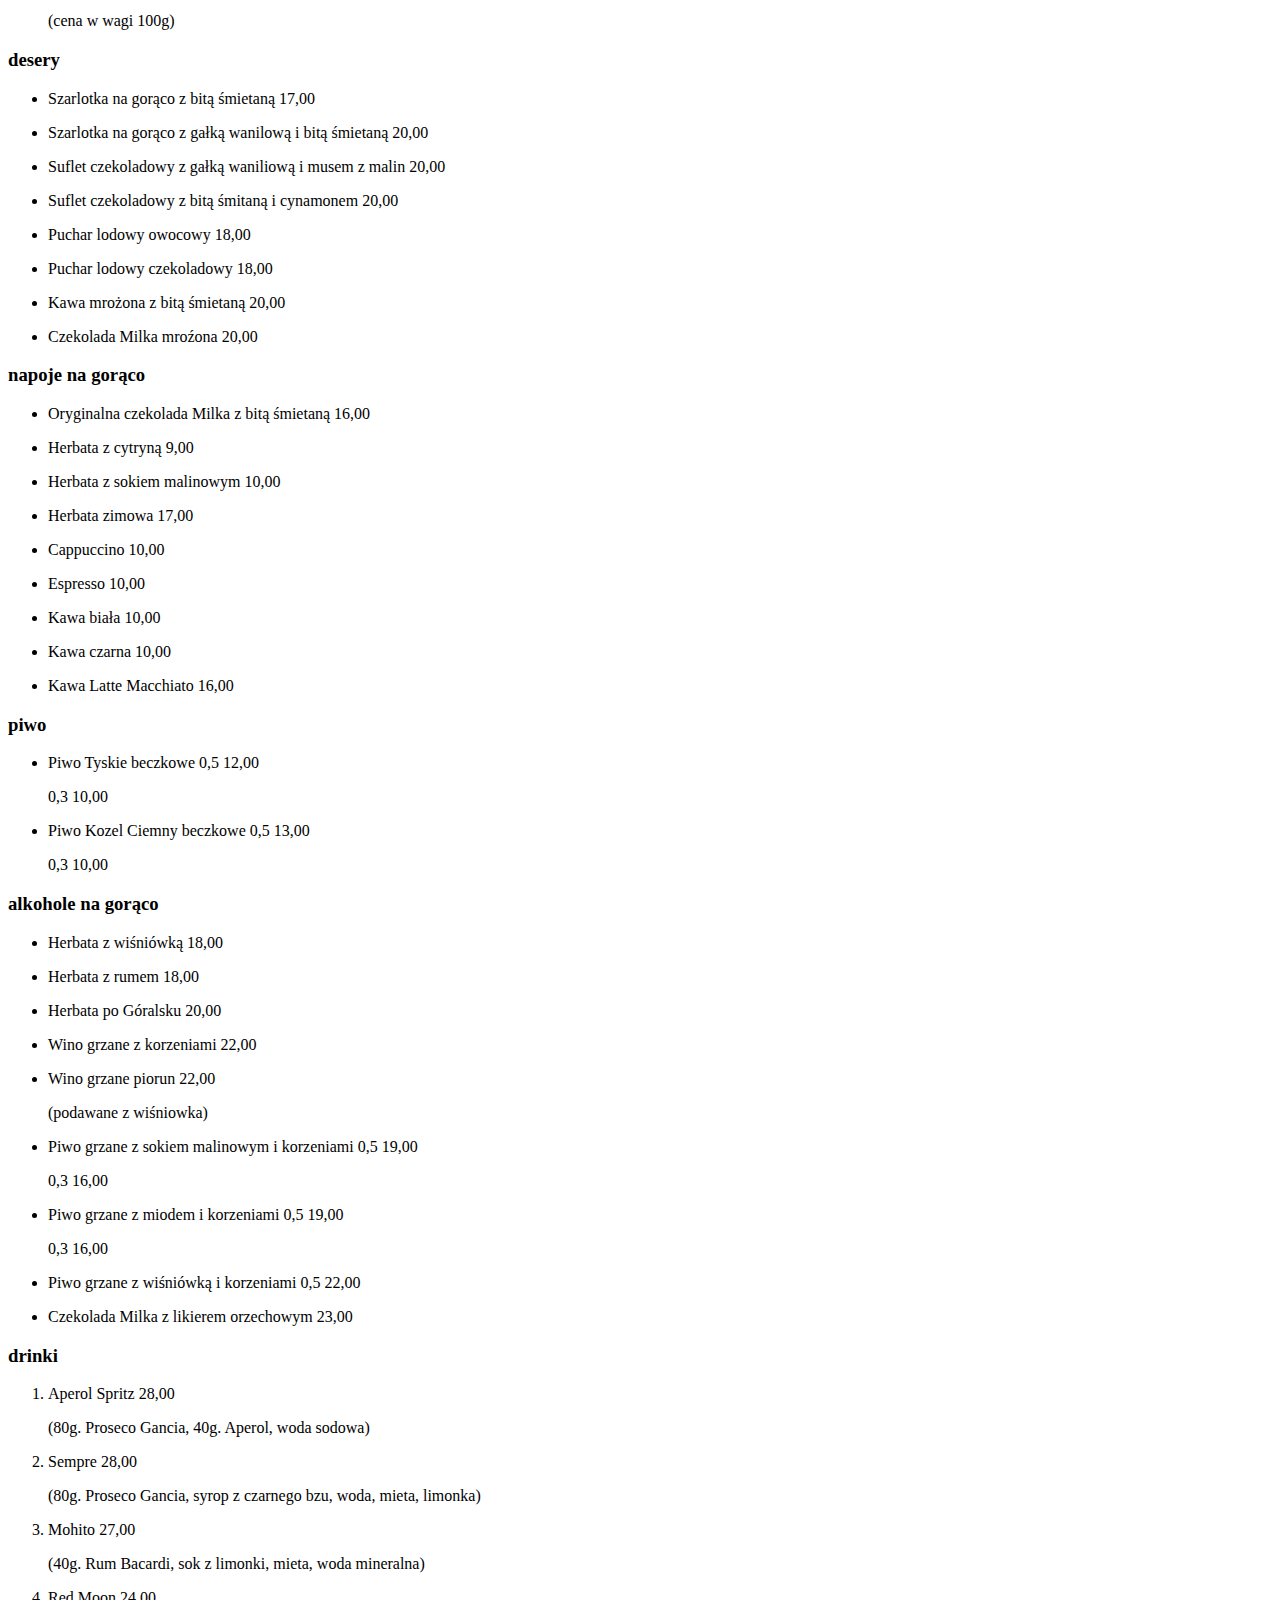
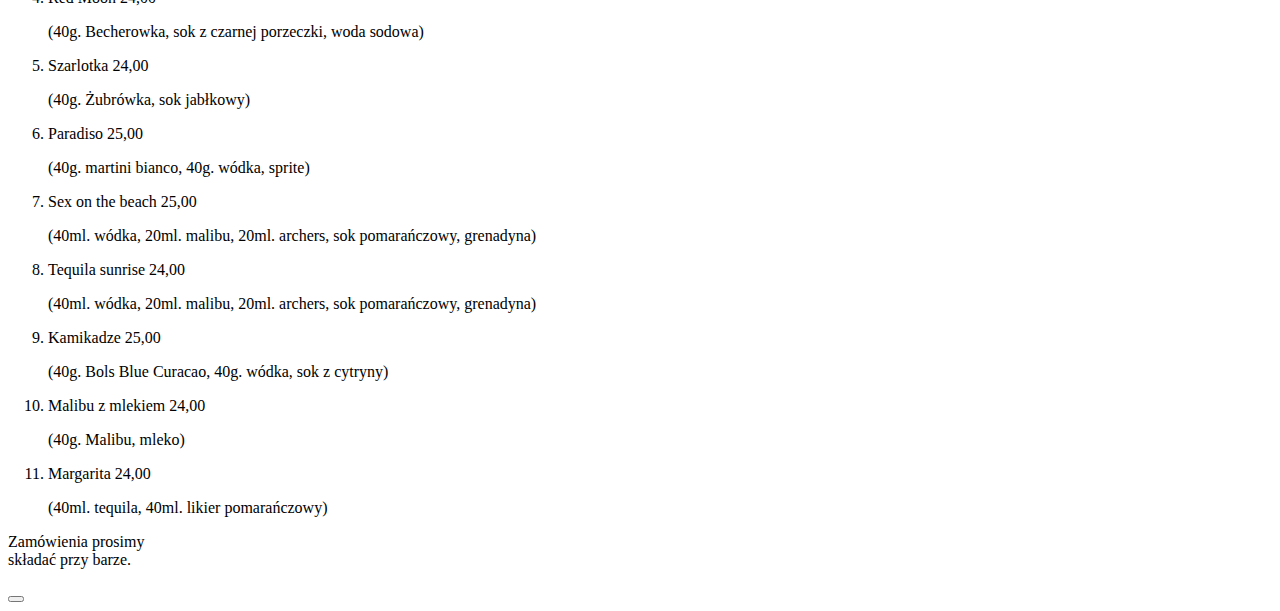
<file: src/menu.html>
<!DOCTYPE html>
<html lang="pl-PL" class="page">

@include('partials/head-menu.html')

<body class="page__body">
  <div class="main-page container">

    <section id="menu" class="menu__nav">
      <nav class="menu-nav">

        <div class="header__title">
          <h3 class="menu__title">menu</h3>
        </div>

        <ul class="list-reset">
          <li><a href="#pizza">pizza prosto z pieca</a></li>
          <li><a href="#seasonal">pizza sezonowa</a></li>
          <li><a href="#salatki">sałatki</a></li>
          <li><a href="#soups">zupy</a></li>
          <li><a href="#snacks">przekaski</a></li>
          <li><a href="#lunches">zestawy obiadowe</a></li>
          <li><a href="#desserts">desery</a></li>
          <li><a href="#hot-drinks">napoje na gorąco</a></li>
          <li><a href="#beer">piwo</a></li>
          <li><a href="#hot-alcohol">alkohole na gorąco</a></li>
          <li><a href="#drinking">drinki</a></li>
        </ul>
      </nav>
    </section>


    <section id="pizza" class="pizza w100procent">
      <div class="header__title ">
        <h3 class="section__title">pizza prosto z pieca</h3>
      </div>

      <ol>
        <li class="list__item">
          <p>Margharita <span class="dots"></span> <span class="price">23,00</span></p>
          <p class="components">(sos pomidorowy, 2 rodzaje sera, ziola)</p>
        </li>
        <li class="list__item">
          <p>Funghi <span class="dots"></span> <span class="price">27,00</span></p>
          <p class="components">(sos pomidorowy, 2 rodzaje sera, pieczarki)</p>
        </li>
        <li class="list__item">
          <p>Cebulowa <span class="dots"></span> <span class="price">27,00</span></p>
          <p class="components">(sos pomidorowy, 2 rodzaje sera, cebula)</p>
        </li>
        <li class="list__item">
          <p>Prostima <span class="dots"></span> <span class="price">29,00</span></p>
          <p class="components">(sos pomidorowy, 2 rodzaje sera, szynka)</p>
        </li>
        <li class="list__item">
          <p>Cardinale <span class="dots"></span> <span class="price">31,00</span></p>
          <p class="components">(sos pomidorowy, 2 rodzaje sera, szynka, kukurydza)</p>
        </li>
        <li class="list__item">
          <p>Capri <span class="dots"></span> <span class="price">31,00</span></p>
          <p class="components">(sos pomidorowy, 2 rodzaje sera, szynka, pieczarki)</p>
        </li>
        <li class="list__item">
          <p>Hawajska <span class="dots"></span> <span class="price">31,00</span></p>
          <p class="components">(sos pomidorowy, 2 rodzaje sera, szynka, ananas)</p>
        </li>
        <li class="list__item">
          <p>Salami <span class="dots"></span> <span class="price">31,00</span></p>
          <p class="components">(sos pomidorowy, 2 rodzaje sera, cebula, salami)</p>
        </li>
        <li class="list__item">
          <p>Pescatore <span class="dots"></span> <span class="price">34,00</span></p>
          <p class="components">(sos pomidorowy, 2 rodzaje sera, tuńczyk, cebula, kukurydza)</p>
        </li>
        <li class="list__item">
          <p>Bruccoli <span class="dots"></span> <span class="price">34,00</span></p>
          <p class="components">(sos pomidorowy, 2 rodzaje sera, boczek, brokuły, cebula, kukurydza)</p>
        </li>
        <li class="list__item">
          <p>Wegetariana <span class="dots"></span> <span class="price">34,00</span></p>
          <p class="components">(sos pomidorowy, 2 rodzaje sera, cebula, pieczarki, papryka, pomidory, oliwki)</p>
        </li>
        <li class="list__item">
          <p>Portuguesa <span class="dots"></span> <span class="price">34,00</span></p>
          <p class="components">(sos pomidorowy, 2 rodzaje sera, boczek,
            jajko gotowane, cebula, ogórek kiszony)</p>
        </li>
        <li class="list__item">
          <p>Grecka <span class="dots"></span> <span class="price">34,00</span></p>
          <p class="components">(sos pomidorowy, 2 rodzaje sera, pomidor, oliwki, feta, cebula)</p>
        </li>
        <li class="list__item">
          <p>Curry <span class="dots"></span> <span class="price">34,00</span></p>
          <p class="components">(sos pomidorowy, 2 rodzaje sera, kurczk curry,
            pomidor, cebula, papryka)</p>
        </li>
        <li class="list__item">
          <p>Paradiso <span class="dots"></span> <span class="price">34,00</span></p>
          <p class="components">(sos pomidorowy, 2 rodzaje sera, szynka, cebula,
            pieczarki, oliwki, papryka, zioła)</p>
        </li>
        <li class="list__item">
          <p>Princessa <span class="dots"></span> <span class="price">34,00</span></p>
          <p class="components">(sos pomidorowy, 2 rodzaje sera, szynka, krewetki, ananas, zioła)</p>
        </li>
        <li class="list__item">
          <p>Picante <span class="dots"></span> <span class="price">34,00</span></p>
          <p class="components">(sos pomidorowy, 2 rodzaje sera, szynka, pepperoni, piecyarki, tabasco, papryka
            jalapeno)</p>
        </li>
        <li class="list__item">
          <p>Paparazzi <span class="dots"></span> <span class="price">35,00</span></p>
          <p class="components">(sos pomidorowy, 2 rodzaje sera, szynka, boczek, salami, pieczarki, kukurydza, chili)
          </p>
        </li>
        <li class="list__item">
          <p>Góralska <span class="dots"></span> <span class="price">35,00</span></p>
          <p class="components">(sos pomidorowy, 2 rodzaje sera, boczek, oscypek, cebula, żurawina)
          </p>
        </li>
        <li class="list__item">
          <p>Wiejska <span class="dots"></span> <span class="price">35,00</span></p>
          <p class="components">(sos pomidorowy, 2 rodzaje sera, kiełbasa wiejska, boczek, cebula)
          </p>
        </li>
        <li class="list__item lis__item-mb">
          <p>Fantazja <span class="dots"></span> <span class="price">38,00</span></p>
          <p class="components">(sos pomidorowy, 2 rodzaje sera, oraz 5 dodatków do wyboru)
          </p>
        </li>


        <div id="seasonal" class="header__title">
          <h3 class="section__title">PIZZA SEZONOWA</h3>
        </div>


        <li class="list__item">
          <p>Prosciutto <span class="dots"></span> <span class="price">37,00</span></p>
          <p class="components">(sos pomidorowy, mozarella, szynka parmeńska,
            oliwki, pomidorki koktajlowe, rukola, zioła)
          </p>
        </li>
        <li class="list__item">
          <p>Pizza Szefa <span class="dots"></span> <span class="price">37,00</span></p>
          <p class="components">(sos pomidorowy, 2 rodzaje sera, pieczone żeberko, sos barbeue, ogórek kiszony, cebula,
            zioła)
          </p>
        </li>
        <li class="list__item">
          <p>Pollo <span class="dots"></span> <span class="price">37,00</span></p>
          <p class="components">(sos pomidorowy, 2 rodzaje sera, grillowany kurczak, suszone pomidory, swieży pomidor,
            jalapeno, zioła)
          </p>
        </li>
      </ol>

      <div class="list__item">
        <p>Dodatki <span class="dots"></span> <span class="price">5,00</span></p>
        <p class="components">
          (szynka, boczek, salami, kiełbasa, pieczarki, kukurydza, papryka, cebula, pomidor, ananas,tuńczyk, brokuły,
          oliwki, kurczak, ogórek kiszony, jajko, oscypek.)
        </p>
        <p>Sosy do pizzy <span class="dots"></span> <span class="price">4,00</span></p>
        <p class="components lis__item-mb">
          (czosnkowy, pomidorowy, meksykański, ketchup.)
        </p>
      </div>
    </section>

    <section id="salatki" class="w100procent">
      <div class="header__title ">
        <h3>sałatki</h3>
      </div>
      <ul class="list-reset">
        <li class="list__item">
          <p>Grecka <span class=" dots"></span> <span class="price">33,00</span></p>
          <p class="components">(sałata lodowa, pomidory, ogórek, cebula, oliwki, ser feta, prażone pestki, sos
            winegret)
          </p>
        </li>
        <li class="list__item">
          <p>Nicejska <span class=" dots"></span> <span class="price">33,00</span></p>
          <p class="components">(sałata lodowa, pomidory, jajko, ogórek, tuńzyk, kukurudza, oliwki, sos winegre)
          </p>
        </li>
        <li class="list__item">
          <p>Sałatka z grillowanym kurczakem <span class=" dots"></span> <span class="price">33,00</span></p>
          <p class="components">(sałata, rukola, pomidorki mozarella, cebula, prażone pestki, żurawina)
          </p>
        </li>
      </ul>
    </section>

    <section id="soups" class="w100procent">
      <div class="header__title ">
        <h3>zupy</h3>
      </div>
      <ul class="list-reset">
        <li class="list__item">
          <p>Pomidorowa z makaronem <span class="dots"></span> <span class="price">10,00</span></p>
        </li>
        <li class="list__item">
          <p>Żurek z kiełbasą i jajkiem <span class="dots"></span> <span class="price">19,00</span></p>
        </li>
        <li class="list__item">
          <p><span>Kwaśnica na wędzonym żeberku</span> <span class="dots"></span> <span class="price">22,00</span></p>
        </li>
      </ul>
    </section>

    <section id="snacks" class="w100procent">
      <div class="header__title ">
        <h3>przekaski</h3>
      </div>
      <ul class="list-reset">
        <li class="list__item">
          <p>Serek górski zapiekany z żurawiną <span class="dots"></span> <span class="price">19,00</span></p>
        </li>
        <li class="list__item">
          <p>Serek górski zapiekany na boczku z żurawiną <span class="dots"></span> <span class="price">22,00</span></p>
        </li>
        <li class="list__item">
          <p>Serek górski na zimno <span class="dots"></span> <span class="price">19,00</span></p>
        </li>
        <li class="list__item">
          <p>Chleb ze smalcem i ogórkiem kiszonym 4szt <span class="dots"></span> <span class="price">20,00</span></p>
        </li>
        <li class="list__item">
          <p>Frytki <span class="dots"></span> <span class="price">10,00</span></p>
        </li>
        <li class="list__item">
          <p>Frytki spadollini <span class="dots"></span> <span class="price">15,00</span></p>
          <p class="components">(zapiekane z serem)</p>
        </li>
      </ul>
    </section>

    <section id="lunches" class="w100procent">
      <div class="header__title ">
        <h3>zestawy obiadowe</h3>
      </div>
      <ul class="list-reset">
        <li class="list__item">
          <p>Placek po Zbójnicku z surówką <span class="dots"></span> <span class="price">40,00</span></p>
        </li>
        <li class="list__item">
          <p>Schab panierowany <span class="dots"></span> <span class="price">39,00</span></p>
        </li>
        <li class="list__item">
          <p>Schab po Chłopsku <span class="dots"></span> <span class="price">40,00</span></p>
          <p class="components">(z kapustą zasmażaną)</p>
        </li>
        <li class="list__item">
          <p>Schab grillowany z boczkiem i serkiem regionalnym<span class="dots"></span> <span
              class="price">40,00</span></p>
        </li>
        <li class="list__item">
          <p>Pierś z kurczaka w panierce <span class="dots"></span> <span class="price">39,00</span></p>
        </li>
        <li class="list__item">
          <p>Pierś z kurczaka z grilla <span class="dots"></span> <span class="price">40,00</span></p>
        </li>
        <li class="list__item">
          <p>Stek wołowy y grilla <span class="dots"></span> <span class="price">50,00</span></p>
          <p class="components">(w cenie zestawu surówka oraz dodatki do wyboru: ziemniaczki opiekane lub frytki)</p>
        </li>
        <li class="list__item">
          <p>Pstrąg smażony <span class="dots"></span> <span class="price">9,50</span></p>
          <p class="components">(cena w wagi 100g)</p>
        </li>
      </ul>
    </section>

    <section id="desserts" class="w100procent">
      <div class="header__title ">
        <h3>desery</h3>
      </div>
      <ul class="list-reset">
        <li class="list__item">
          <p>Szarlotka na gorąco z bitą śmietaną <span class="dots"></span> <span class="price">17,00</span></p>
        </li>
        <li class="list__item">
          <p>Szarlotka na gorąco z gałką wanilową i bitą śmietaną <span class="dots"></span> <span
              class="price">20,00</span></p>
        </li>
        <li class="list__item">
          <p>Suflet czekoladowy z gałką waniliową i musem z malin <span class="dots"></span> <span
              class="price">20,00</span></p>
        </li>
        <li class="list__item">
          <p>Suflet czekoladowy z bitą śmitaną i cynamonem <span class="dots"></span> <span class="price">20,00</span>
          </p>
        </li>
        <li class="list__item">
          <p>Puchar lodowy owocowy <span class="dots"></span> <span class="price">18,00</span>
          </p>
        </li>
        <li class="list__item">
          <p>Puchar lodowy czekoladowy <span class="dots"></span> <span class="price">18,00</span>
          </p>
        </li>
        <li class="list__item">
          <p>Kawa mrożona z bitą śmietaną <span class="dots"></span> <span class="price">20,00</span>
          </p>
        </li>
        <li class="list__item">
          <p>Czekolada Milka mroźona <span class="dots"></span> <span class="price">20,00</span>
          </p>
        </li>
      </ul>
    </section>

    <section id="hot-drinks" class="w100procent">
      <div class="header__title ">
        <h3>napoje na gorąco</h3>
      </div>
      <ul class="list-reset">
        <li class="list__item">
          <p>Oryginalna czekolada Milka z bitą śmietaną <span class="dots"></span> <span class="price">16,00</span></p>
        </li>
        <li class="list__item">
          <p>Herbata z cytryną <span class="dots"></span> <span class="price">9,00</span></p>
        </li>
        <li class="list__item">
          <p>Herbata z sokiem malinowym <span class="dots"></span> <span class="price">10,00</span></p>
        </li>
        <li class="list__item">
          <p>Herbata zimowa <span class="dots"></span> <span class="price">17,00</span></p>
        </li>
        <li class="list__item">
          <p>Cappuccino <span class="dots"></span> <span class="price">10,00</span></p>
        </li>
        <li class="list__item">
          <p>Espresso <span class="dots"></span> <span class="price">10,00</span></p>
        </li>
        <li class="list__item">
          <p>Kawa biała <span class="dots"></span> <span class="price">10,00</span></p>
        </li>
        <li class="list__item">
          <p>Kawa czarna <span class="dots"></span> <span class="price">10,00</span></p>
        </li>
        <li class="list__item">
          <p>Kawa Latte Macchiato <span class="dots"></span> <span class="price">16,00</span></p>
        </li>
      </ul>
    </section>

    <section id="beer" class="w100procent">
      <div class="header__title ">
        <h3>piwo</h3>
      </div>
      <ul class="list-reset">
        <li class="list__item">
          <p>Piwo Tyskie beczkowe <span class="dots"></span>0,5<span class="dots"></span> <span
              class="price">12,00</span></p>
          <p> <span class="dots"></span>0,3<span class="dots"></span> <span class="price">10,00</span></p>
        </li>
        <li class="list__item">
          <p>Piwo Kozel Ciemny beczkowe <span class="dots"></span>0,5<span class="dots"></span> <span
              class="price">13,00</span></p>
          <p> <span class="dots"></span>0,3<span class="dots"></span> <span class="price">10,00</span></p>
        </li>
      </ul>
    </section>

    <section id="hot-alcohol" class="w100procent">
      <div class="header__title ">
        <h3>alkohole na gorąco</h3>
      </div>
      <ul class="list-reset">
        <li class="list__item">
          <p>Herbata z wiśniówką <span class="dots"></span> <span class="price">18,00</span></p>
        </li>
        <li class="list__item">
          <p>Herbata z rumem <span class="dots"></span> <span class="price">18,00</span></p>
        </li>
        <li class="list__item">
          <p>Herbata po Góralsku <span class="dots"></span> <span class="price">20,00</span></p>
        </li>
        <li class="list__item">
          <p>Wino grzane z korzeniami <span class="dots"></span> <span class="price">22,00</span></p>
        </li>
        <li class="list__item">
          <p>Wino grzane piorun <span class="dots"></span> <span class="price">22,00</span></p>
          <p class="components">(podawane z wiśniowka)</p>
        </li>

        <li class="list__item">
          <p>Piwo grzane z sokiem malinowym i korzeniami <span class="dots"></span>0,5<span class="dots"></span> <span
              class="price">19,00</span></p>
          <p> <span class="dots"></span>0,3<span class="dots"></span> <span class="price">16,00</span></p>
        </li>
        <li class="list__item">
          <p>Piwo grzane z miodem i korzeniami <span class="dots"></span>0,5<span class="dots"></span> <span
              class="price">19,00</span></p>
          <p> <span class="dots"></span>0,3<span class="dots"></span> <span class="price">16,00</span></p>
        </li>
        <li class="list__item">
          <p>Piwo grzane z wiśniówką i korzeniami <span class="dots"></span>0,5<span class="dots"></span> <span
              class="price">22,00</span></p>
        </li>
        <li class="list__item">
          <p>Czekolada Milka z likierem orzechowym<span class="dots"></span> <span class="price">23,00</span></p>
        </li>

      </ul>
    </section>

    <section id="drinking" class="w100procent">
      <div class="header__title ">
        <h3>drinki</h3>
      </div>
      <ol>
        <li class="list__item">
          <p>Aperol Spritz <span class="dots"></span> <span class="price">28,00</span></p>
          <p class="components">(80g. Proseco Gancia, 40g. Aperol, woda sodowa)</p>
        </li>
        <li class="list__item">
          <p>Sempre <span class="dots"></span> <span class="price">28,00</span></p>
          <p class="components">
            (80g. Proseco Gancia, syrop z czarnego bzu, woda, mieta, limonka)
          </p>
        </li>
        <li class="list__item">
          <p>Mohito <span class="dots"></span> <span class="price">27,00</span></p>
          <p class="components">
            (40g. Rum Bacardi, sok z limonki, mieta, woda mineralna)
          </p>
        </li>
        <li class="list__item">
          <p>Red Moon <span class="dots"></span> <span class="price">24,00</span></p>
          <p class="components">
            (40g. Becherowka, sok z czarnej porzeczki, woda sodowa)
          </p>
        </li>
        <li class="list__item">
          <p>Szarlotka <span class="dots"></span> <span class="price">24,00</span></p>
          <p class="components">
            (40g. Żubrówka, sok jabłkowy)
          </p>
        </li>
        <li class="list__item">
          <p>Paradiso <span class="dots"></span> <span class="price">25,00</span></p>
          <p class="components">
            (40g. martini bianco, 40g. wódka, sprite)
          </p>
        </li>
        <li class="list__item">
          <p>Sex on the beach <span class="dots"></span> <span class="price">25,00</span></p>
          <p class="components">
            (40ml. wódka, 20ml. malibu, 20ml. archers, sok pomarańczowy, grenadyna)
          </p>
        </li>
        <li class="list__item">
          <p>Tequila sunrise <span class="dots"></span> <span class="price">24,00</span></p>
          <p class="components">
            (40ml. wódka, 20ml. malibu, 20ml. archers, sok pomarańczowy, grenadyna)
          </p>
        </li>
        <li class="list__item">
          <p>Kamikadze <span class="dots"></span> <span class="price">25,00</span></p>
          <p class="components">
            (40g. Bols Blue Curacao, 40g. wódka, sok z cytryny)
          </p>
        </li>
        <li class="list__item">
          <p>Malibu z mlekiem <span class="dots"></span> <span class="price">24,00</span></p>
          <p class="components">
            (40g. Malibu, mleko)
          </p>
        </li>
        <li class="list__item">
          <p>Margarita <span class="dots"></span> <span class="price">24,00</span></p>
          <p class="components">
            (40ml. tequila, 40ml. likier pomarańczowy)
          </p>
        </li>
      </ol>
    </section>

    <footer class="footer footer-menu">
      <div class="container">
        <p class="footer-text">
          Zamówienia prosimy <br> składać przy barze.
        </p>
        <div class="footer-img">

        </div>
      </div>
      <button class="btn-reset btn__up">
        <a class="btn__up-link" href="#menu"></a>
      </button>
    </footer>
</body>

</html>
</file>
<file: app/css/main.css>
:root {
  --font-family: "Arbutus Slab", serif;
  --content-width: 1170px;
  --container-offset: 15px;
  --container-width: calc(var(--content-width) + (var(--container-offset) * 2));
  --light-color: #FFDD9A;
}

/* stylelint-disable */
/* stylelint-disable */
/* stylelint-disable */
.custom-checkbox__field:checked + .custom-checkbox__content::after {
  opacity: 1;
}

.custom-checkbox__field:focus + .custom-checkbox__content::before {
  outline: 2px solid #f00;
  outline-offset: 2px;
}

.custom-checkbox__field:disabled + .custom-checkbox__content {
  opacity: 0.4;
  pointer-events: none;
}

/* stylelint-disable */
/* stylelint-disable */
html {
  -webkit-box-sizing: border-box;
  box-sizing: border-box;
}

*,
*::before,
*::after {
  -webkit-box-sizing: inherit;
  box-sizing: inherit;
}

.page {
  height: 100%;
  font-family: var(--font-family, sans-serif);
  -webkit-text-size-adjust: 100%;
}

.page__body {
  display: -webkit-box;
  display: -ms-flexbox;
  display: flex;
  -webkit-box-orient: vertical;
  -webkit-box-direction: normal;
  -ms-flex-direction: column;
  flex-direction: column;
  height: var(--vh);
  margin: 0;
  min-width: 320px;
  min-height: 100%;
  font-size: 16px;
  color: var(--light-color);
  background: url(../img/exclude.png), url(../img/mate.png), -o-linear-gradient(281.7deg, #2C1A00 -0.91%, #160B00 101.22%);
  background: url(../img/exclude.png), url(../img/mate.png), linear-gradient(168.3deg, #2C1A00 -0.91%, #160B00 101.22%);
  background: url(../img/exclude.webp), url(../img/mate.webp), -o-linear-gradient(281.7deg, #2C1A00 -0.91%, #160B00 101.22%);
  background: url(../img/exclude.webp), url(../img/mate.webp), linear-gradient(168.3deg, #2C1A00 -0.91%, #160B00 101.22%);
  background-position: center;
  background-size: cover;
  background-repeat: no-repeat;
  background-attachment: fixed;
}

img {
  height: auto;
  max-width: 100%;
  -o-object-fit: cover;
  object-fit: cover;
}

a {
  text-decoration: none;
}

.site-container {
  display: -webkit-box;
  display: -ms-flexbox;
  display: flex;
  -webkit-box-orient: vertical;
  -webkit-box-direction: normal;
  -ms-flex-direction: column;
  flex-direction: column;
  min-height: 100vh;
}

.is-hidden {
  display: none !important;
  /* stylelint-disable-line declaration-no-important */
}

.btn-reset {
  border: none;
  padding: 0;
  background: transparent;
  cursor: pointer;
}

.list-reset {
  list-style: none;
  margin: 0;
  padding: 0;
}

.input-reset {
  -webkit-appearance: none;
  -moz-appearance: none;
  appearance: none;
  border: none;
  border-radius: 0;
  background-color: #fff;
}
.input-reset::-webkit-search-decoration, .input-reset::-webkit-search-cancel-button, .input-reset::-webkit-search-results-button, .input-reset::-webkit-search-results-decoration {
  display: none;
}

.visually-hidden {
  position: absolute;
  overflow: hidden;
  margin: -1px;
  border: 0;
  padding: 0;
  width: 1px;
  height: 1px;
  clip: rect(0 0 0 0);
}

.container {
  margin: 0 auto;
  padding: 0 var(--container-offset);
  max-width: var(--container-width);
}

.js-focus-visible :focus:not(.focus-visible) {
  outline: none;
}

.centered {
  text-align: center;
}

.dis-scroll {
  position: fixed;
  left: 0;
  top: 0;
  overflow: hidden;
  width: 100%;
  height: 100vh;
  -ms-scroll-chaining: none;
  overscroll-behavior: none;
}

.page--ios .dis-scroll {
  position: relative;
}

.main-page {
  display: -webkit-box;
  display: -ms-flexbox;
  display: flex;
  -webkit-box-orient: vertical;
  -webkit-box-direction: normal;
  -ms-flex-direction: column;
  flex-direction: column;
  -webkit-box-align: center;
  -ms-flex-align: center;
  align-items: center;
  font-size: 24px;
  line-height: 30px;
  -webkit-box-flex: 1;
  -ms-flex: 1 1 auto;
  flex: 1 1 auto;
}

.tavern {
  text-transform: capitalize;
  margin-bottom: 145px;
}

.tavern__name {
  font-size: 36px;
  line-height: 45px;
  letter-spacing: 3px;
  margin-bottom: 90px;
}

.subtitle {
  padding: 0;
  margin: 0;
  margin-bottom: 90px;
}

.btn-menu {
  display: -webkit-box;
  display: -ms-flexbox;
  display: flex;
  -webkit-box-orient: vertical;
  -webkit-box-direction: normal;
  -ms-flex-direction: column;
  flex-direction: column;
  -webkit-box-align: center;
  -ms-flex-align: center;
  align-items: center;
  margin-bottom: 50px;
  color: var(--light-color);
  text-transform: uppercase;
}
.btn-menu::before {
  content: "";
  display: block;
  width: 20px;
  height: 12px;
  margin-top: 5px;
  background: url(../img/arrov-doun.svg) center/cover no-repeat;
  -webkit-animation: bounce 1.5s infinite;
  animation: bounce 1.5s infinite;
}
@-webkit-keyframes bounce {
  0%, 20%, 60%, 100% {
    -webkit-transform: translateY(0);
    transform: translateY(0);
  }
  40% {
    -webkit-transform: translateY(-5px);
    transform: translateY(-5px);
  }
  80% {
    -webkit-transform: translateY(-5px);
    transform: translateY(-5px);
  }
}
@keyframes bounce {
  0%, 20%, 60%, 100% {
    -webkit-transform: translateY(0);
    transform: translateY(0);
  }
  40% {
    -webkit-transform: translateY(-5px);
    transform: translateY(-5px);
  }
  80% {
    -webkit-transform: translateY(-5px);
    transform: translateY(-5px);
  }
}

section {
  margin-bottom: 100px;
}

.w100procent {
  width: 100%;
  max-width: 1000px;
}

.footer-menu {
  font-size: 16px;
  line-height: 24px;
  position: fixed;
  bottom: 0;
  background: -o-linear-gradient(147.66deg, #0E0300 1.15%, rgba(16, 7, 0, 0.99) 305.13%);
  background: linear-gradient(302.34deg, #0E0300 1.15%, rgba(16, 7, 0, 0.99) 305.13%);
}

.header {
  padding: 10px 0;
  margin-bottom: 100px;
}

.header__title {
  display: -webkit-box;
  display: -ms-flexbox;
  display: flex;
  -webkit-box-pack: center;
  -ms-flex-pack: center;
  justify-content: center;
  -webkit-box-align: center;
  -ms-flex-align: center;
  align-items: center;
  margin: 0;
  margin-bottom: 40px;
  padding: 0;
  font-size: 18px;
  line-height: 26px;
  letter-spacing: 1px;
  text-align: center;
  text-transform: uppercase;
}
.header__title::before, .header__title::after {
  content: "";
  display: block;
  width: 50px;
  height: 45px;
  background: url(../img/leaf.svg) center/cover no-repeat;
}
.header__title::after {
  -webkit-transform: scale(-1, 1);
  -ms-transform: scale(-1, 1);
  transform: scale(-1, 1);
}
.header__title h3 {
  padding: 0;
  margin: 0;
  padding-top: 15px;
  font-weight: normal;
}
.header__title h3::after {
  content: "";
  display: block;
  height: 4px;
  margin-top: 5px;
  background: url(../img/line.svg) center/cover no-repeat;
}

.menu__title {
  font-size: 28px;
  line-height: 30px;
  margin: 0;
  padding: 0;
  padding-top: 15px;
}

.section__title {
  font-size: 20px;
  line-height: 30px;
  margin: 0;
  padding: 0;
  padding-top: 15px;
}
.section__title::after {
  content: "";
  display: block;
  height: 4px;
  margin-top: 5px;
  background: url(../img/line.svg) center/cover no-repeat;
}

.header-menu {
  margin-bottom: 20px;
  padding: 10px 0;
  font-size: 22px;
}

.menu-nav ul li {
  color: var(--light-color);
  text-transform: uppercase;
  text-align: center;
  margin-bottom: 20px;
}
.menu-nav ul li a {
  color: inherit;
  font-size: 20px;
}
.menu-nav ul li a::after {
  content: "";
  display: block;
  height: 4px;
  width: 80%;
  margin: 0 auto;
  margin-top: 5px;
  background: url(../img/line.svg) center/cover no-repeat;
}

.list__item {
  font-size: 20px;
  margin-bottom: 16px;
}
.list__item p {
  display: -webkit-box;
  display: -ms-flexbox;
  display: flex;
  -webkit-box-orient: horizontal;
  -webkit-box-direction: normal;
  -ms-flex-direction: row;
  flex-direction: row;
  -webkit-box-flex: 1;
  -ms-flex: 1 0 auto;
  flex: 1 0 auto;
  padding: 0;
  margin: 0;
}
.list__item .components {
  margin-left: 15px;
}

.dots {
  display: -webkit-inline-box;
  display: -ms-inline-flexbox;
  display: inline-flex;
  -webkit-box-flex: 1;
  -ms-flex: 1 0 auto;
  flex: 1 0 auto;
  margin: 0 4px;
  border-bottom: 4px dotted var(--light-color);
  margin-bottom: 8px;
}

.components {
  font-size: 16px;
}

.lis__item-mb {
  margin-bottom: 60px;
}

.btn__up {
  position: absolute;
  bottom: 50%;
  right: 10px;
  display: block;
  width: 26px;
  height: 26px;
  padding: 5px;
  border: 1px solid var(--light-color);
  border-radius: 50%;
  background: url(../img/arrov-doun.svg) center/cover no-repeat;
  background-size: 80%;
  -webkit-transform: rotate(180deg) translateY(-50%);
  -ms-transform: rotate(180deg) translateY(-50%);
  transform: rotate(180deg) translateY(-50%);
}

.btn__up-link {
  display: block;
  width: 100%;
  height: 100%;
}

.footer {
  display: -webkit-box;
  display: -ms-flexbox;
  display: flex;
  -webkit-box-orient: vertical;
  -webkit-box-direction: normal;
  -ms-flex-direction: column;
  flex-direction: column;
  -webkit-box-align: center;
  -ms-flex-align: center;
  align-items: center;
  width: 100%;
  padding: 10px;
}

.footer-text {
  margin: 0;
  padding: 0;
  text-align: center;
  margin-bottom: 10px;
}

.footer-img {
  display: block;
  height: 22px;
  width: 300px;
  background: url(../img/weave-footer.svg) center/cover no-repeat;
}
/*# sourceMappingURL=main.css.map */
</file>
